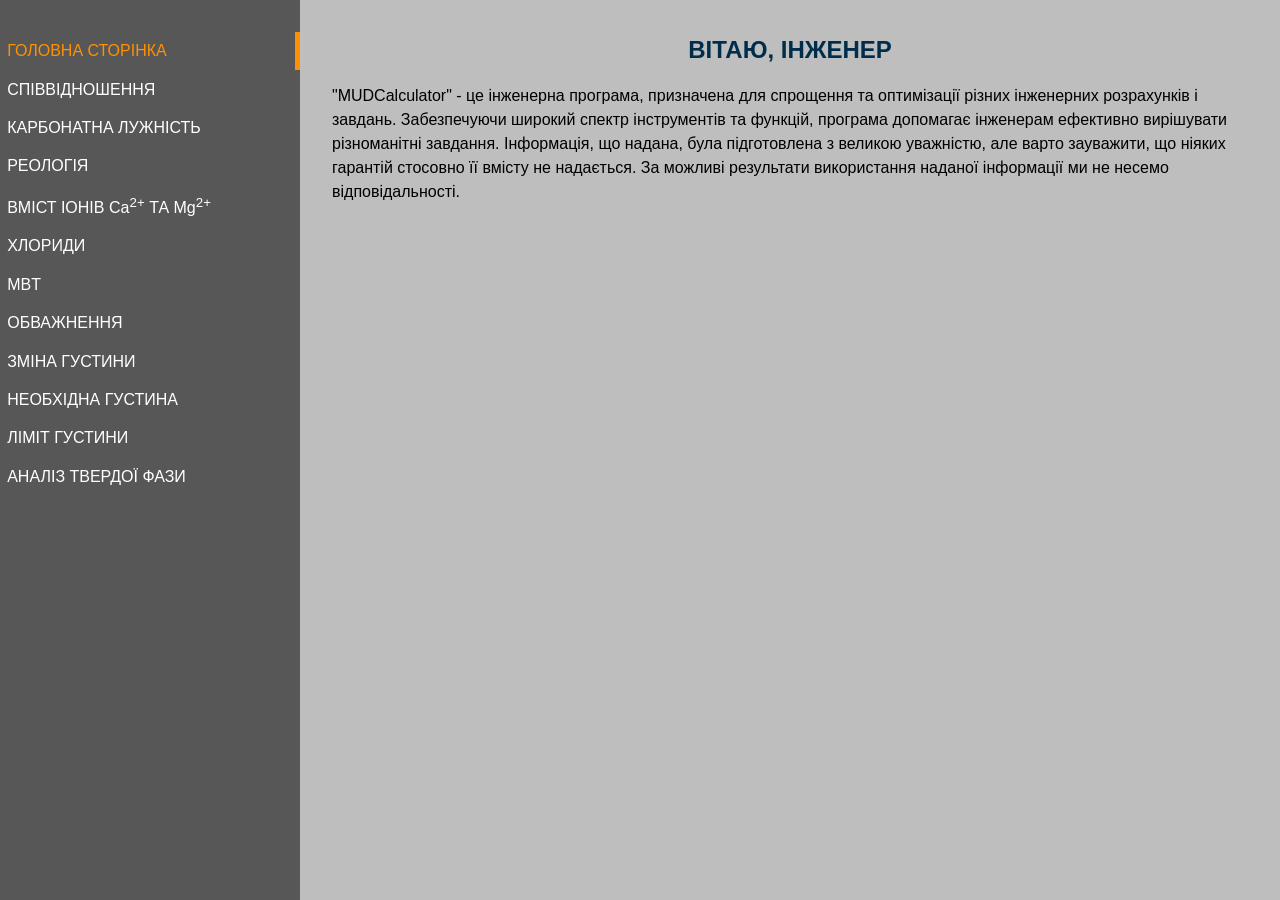
<file: index.html>
<!DOCTYPE html>
<html lang="ua">
<head>
	<meta charset="UTF-8">
    <meta http-equiv="X-UA-Compatible" content="IE=edge">
    <meta name="handheldfriendly" content="true">
    <meta name="mobileoptimized" content="240">
    <meta name="viewport" content="width=device-width,initial-scale=1">
	<title>MUDCalculator</title>
	<link rel="stylesheet" href="style/reset.css" />
	<link rel="stylesheet" href="style/style.css" />
	<link rel="icon" type="image/png" href="image/MUDCalc_Logo.png" />
	

</head>
<body>
	<div class="app">
		<div class="menu-toggle">
			<div class="hamburger">
				<span></span>
			</div>
		</div>

		<aside class="sidebar">

			<nav class="menu">
                <a href="index.html" class="menu-item is-active">ГОЛОВНА СТОРІНКА</a>
				<a href="page/page1.html" class="menu-item">CПІВВІДНОШЕННЯ</a>
				<a href="page/page2.html" class="menu-item">КАРБОНАТНА ЛУЖНІСТЬ</a>
				<a href="page/page3.html" class="menu-item">РЕОЛОГІЯ</a>
				<a href="page/page4.html" class="menu-item">ВМІСТ ІОНІВ Са<sup>2+</sup> ТА Mg<sup>2+</sup></a>
				<a href="page/page5.html" class="menu-item">ХЛОРИДИ</a>
				<a href="page/page6.html" class="menu-item">MBT</a>
				<a href="page/page7.html" class="menu-item">ОБВАЖНЕННЯ</a>
				<a href="page/page8.html" class="menu-item">ЗМІНА ГУСТИНИ</a>
				<a href="page/page9.html" class="menu-item">НЕОБХІДНА ГУСТИНА</a>
				<a href="page/page10.html" class="menu-item">ЛІМІТ ГУСТИНИ</a>
				<a href="page/page11.html" class="menu-item">АНАЛІЗ ТВЕРДОЇ ФАЗИ</a>
			</nav>
			<!-- Додайте ім'я користувача в footer -->


		</aside>

		<main class="content">
			<h1>ВІТАЮ, ІНЖЕНЕР</h1>
			<p>	"MUDCalculator" - це інженерна програма, призначена для спрощення та оптимізації різних інженерних розрахунків і завдань. 
				Забезпечуючи широкий спектр інструментів та функцій, програма допомагає інженерам ефективно вирішувати різноманітні завдання. 
				Інформація, що надана, була підготовлена з великою уважністю, але варто зауважити, що ніяких гарантій стосовно її вмісту не надається.
				За можливі результати використання наданої інформації ми не несемо відповідальності.
			</p>

		</main>
	</div>

	<script>
		const menu_toggle = document.querySelector('.menu-toggle');
		const sidebar = document.querySelector('.sidebar');

		menu_toggle.addEventListener('click', () => {
			menu_toggle.classList.toggle('is-active');
			sidebar.classList.toggle('is-active');
		});

	</script>
</body>
</html>
</file>
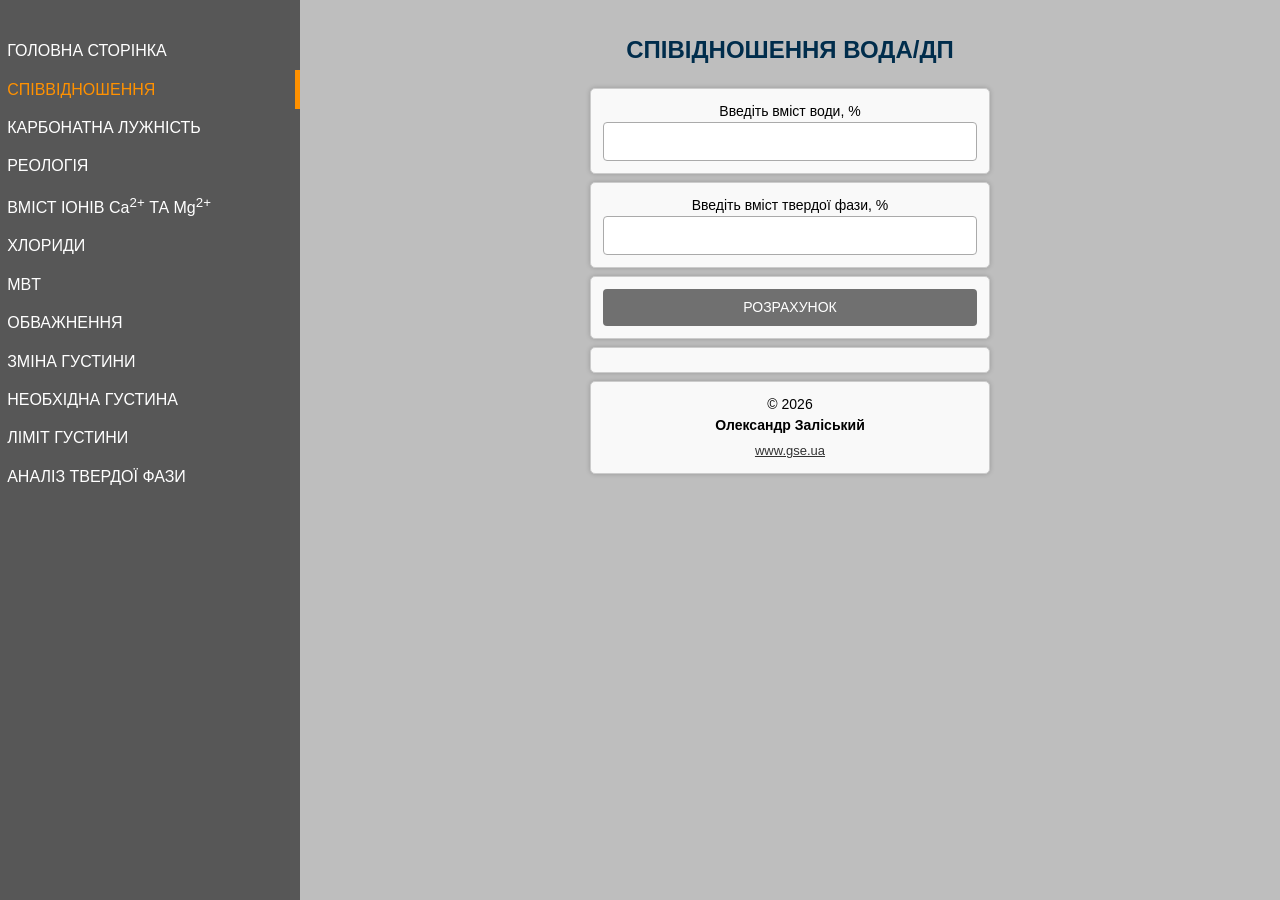
<file: page/page1.html>
<!DOCTYPE html>
<html lang="ua">
<head>
    <meta charset="UTF-8">
    <meta http-equiv="X-UA-Compatible" content="IE=edge">
    <meta name="handheldfriendly" content="true">
    <meta name="mobileoptimized" content="240">
    <meta name="viewport" content="width=device-width,initial-scale=1">
	<title>MUDCalculator</title>
	<link rel="stylesheet" href="../style/reset.css" />
	<link rel="stylesheet" href="../style/style.css" />

</head>
<body>
	<div class="app">
		<div class="menu-toggle">
			<div class="hamburger">
				<span></span>
			</div>
		</div>

		<aside class="sidebar">
			
			<nav class="menu">
                <a href="../index.html" class="menu-item">ГОЛОВНА СТОРІНКА</a>
				<a href="../page/page1.html" class="menu-item is-active">CПІВВІДНОШЕННЯ</a>
				<a href="../page/page2.html" class="menu-item">КАРБОНАТНА ЛУЖНІСТЬ</a>
				<a href="../page/page3.html" class="menu-item">РЕОЛОГІЯ</a>
				<a href="../page/page4.html" class="menu-item">ВМІСТ ІОНІВ Са<sup>2+</sup> ТА Mg<sup>2+</sup></a>
				<a href="../page/page5.html" class="menu-item">ХЛОРИДИ</a>
				<a href="../page/page6.html" class="menu-item">MBT</a>
				<a href="../page/page7.html" class="menu-item">ОБВАЖНЕННЯ</a>
				<a href="../page/page8.html" class="menu-item">ЗМІНА ГУСТИНИ</a>
				<a href="../page/page9.html" class="menu-item">НЕОБХІДНА ГУСТИНА</a>
				<a href="../page/page10.html" class="menu-item">ЛІМІТ ГУСТИНИ</a>
				<a href="../page/page11.html" class="menu-item">АНАЛІЗ ТВЕРДОЇ ФАЗИ</a>
			</nav>
            <ul class="logout">


		</aside>

		<main class="content">
			<h1>СПІВІДНОШЕННЯ ВОДА/ДП</h1>
				<div class="container">
					<div class="box">
						<p>Введіть вміст води, %</p>
						<input type="text" id="test-input_1"/>
					</div>
					<div class="box">
						<p>Введіть вміст твердої фази, %</p>
						<input type="text" id="test-input_2"/>
					</div>
					<div class="box">
						<button class="button-46" role="button" id="submit-button" type="submit" onclick="ratio()">РОЗРАХУНОК</button>
					</div>
					<div class="box">
						<div id="test-output_5"></div>
						<div id="test-output_1"></div>
						<div id="test-output_2"></div>
						<div id="test-output_3"></div>
						<div id="test-output_4"></div>
					</div>
					<div class="box">	
						<p>© 2026</p>
						<p><strong>Олександр Заліський</strong></p>
						<a href="https://gse.ua" class="special-link" target="_blank" rel="noopener noreferrer">www.gse.ua</a>
					</div>
				</div>
		</main>
	</div>



	<script>
		const menu_toggle = document.querySelector('.menu-toggle');
		const sidebar = document.querySelector('.sidebar');
	
		menu_toggle.addEventListener('click', () => {
			menu_toggle.classList.toggle('is-active');
			sidebar.classList.toggle('is-active');
		});
	
		function ratio() {
			// Отримуємо значення з полів вводу
			var input1 = parseFloat(document.getElementById('test-input_1').value);
			var input2 = parseFloat(document.getElementById('test-input_2').value);
	
			// Очищаємо повідомлення про помилку і результати попередніх розрахунків
			document.getElementById('test-output_1').textContent = '';
			document.getElementById('test-output_2').textContent = '';
			document.getElementById('test-output_3').textContent = '';
			document.getElementById('test-output_4').textContent = '';
			document.getElementById('test-output_5').textContent = '';
	
			// Перевірка на числові значення
			if (!isNaN(input1) && !isNaN(input2)) {
				// Виконуємо математичні операції
				var result_1 = 100 - input1 - input2;
	
				var result_2 = ((input1 * 100) / (input1 + (100 - input1 - input2)));
	
				var result_3 = (100 - ((input1 * 100) / (input1 + (100 - input1 - input2))));
	
				// Округлюємо результати до десятих
				var roundedResult_1 = result_1.toFixed(1);
				var roundedResult_2 = result_2.toFixed(1);
				var roundedResult_3 = result_3.toFixed(1);
	
				// Форматуємо результати в потрібний рядок
				var formattedResult = roundedResult_2 + ' / ' + roundedResult_3;
	
				// Виводимо результати в test-output
				document.getElementById('test-output_1').textContent = 'Вміст ДП:';
				document.getElementById('test-output_2').textContent = roundedResult_1 + ' %';
				document.getElementById('test-output_3').textContent = 'Cпівідношення ВОДА / ОЛІЯ (W/O):';
				document.getElementById('test-output_4').textContent = formattedResult;
			} else {
				// Виводимо повідомлення про помилку, якщо введені дані не є числовими
				document.getElementById('test-output_5').textContent = 'Введіть числові значення';
			}
		}
	
		// Додавання обробників подій на поля вводу для видалення повідомлення про помилку
		document.getElementById('test-input_1').addEventListener('input', function () {
			document.getElementById('test-output_1').textContent = '';
			document.getElementById('test-output_2').textContent = '';
			document.getElementById('test-output_3').textContent = '';
			document.getElementById('test-output_4').textContent = '';
			document.getElementById('test-output_5').textContent = '';
		});
	
		document.getElementById('test-input_2').addEventListener('input', function () {
			document.getElementById('test-output_1').textContent = '';
			document.getElementById('test-output_2').textContent = '';
			document.getElementById('test-output_3').textContent = '';
			document.getElementById('test-output_4').textContent = '';
			document.getElementById('test-output_5').textContent = '';
		});
	</script>
	

</body>
</html>
</file>
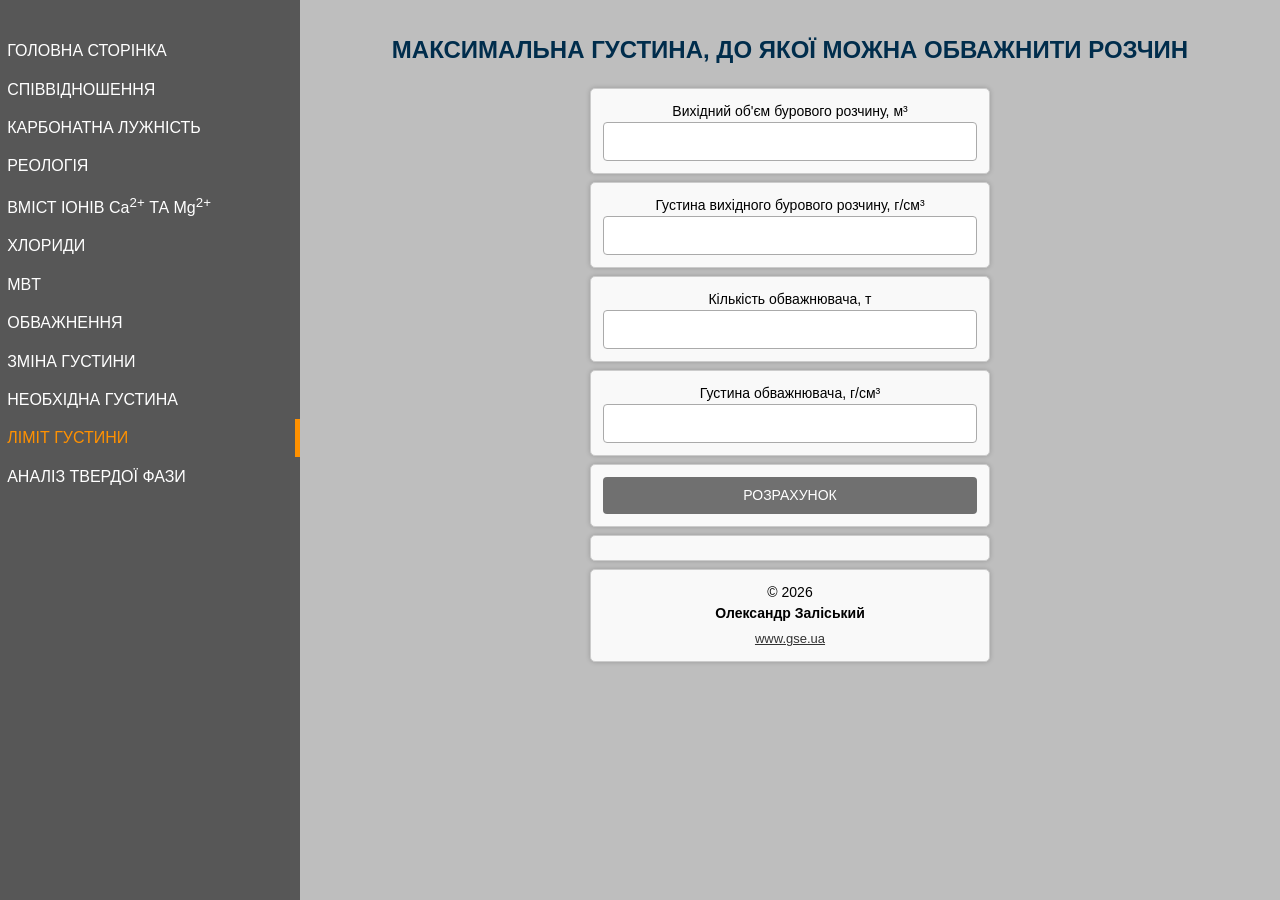
<file: page/page10.html>
<!DOCTYPE html>
<html lang="ua">
<head>
    <meta charset="UTF-8">
    <meta http-equiv="X-UA-Compatible" content="IE=edge">
    <meta name="handheldfriendly" content="true">
    <meta name="mobileoptimized" content="240">
    <meta name="viewport" content="width=device-width,initial-scale=1">
    <title>MUDCalculator</title>
    <link rel="stylesheet" href="../style/reset.css" />
    <link rel="stylesheet" href="../style/style.css" />
</head>
<body>
    <div class="app">
        <div class="menu-toggle">
            <div class="hamburger">
                <span></span>
            </div>
        </div>

        <aside class="sidebar">
            <nav class="menu">
                <a href="../index.html" class="menu-item">ГОЛОВНА СТОРІНКА</a>
				<a href="../page/page1.html" class="menu-item">CПІВВІДНОШЕННЯ</a>
				<a href="../page/page2.html" class="menu-item">КАРБОНАТНА ЛУЖНІСТЬ</a>
				<a href="../page/page3.html" class="menu-item">РЕОЛОГІЯ</a>
				<a href="../page/page4.html" class="menu-item">ВМІСТ ІОНІВ Са<sup>2+</sup> ТА Mg<sup>2+</sup></a>
				<a href="../page/page5.html" class="menu-item">ХЛОРИДИ</a>
				<a href="../page/page6.html" class="menu-item">MBT</a>
				<a href="../page/page7.html" class="menu-item">ОБВАЖНЕННЯ</a>
				<a href="../page/page8.html" class="menu-item">ЗМІНА ГУСТИНИ</a>
				<a href="../page/page9.html" class="menu-item">НЕОБХІДНА ГУСТИНА</a>
                <a href="../page/page10.html" class="menu-item is-active">ЛІМІТ ГУСТИНИ</a>
                <a href="../page/page11.html" class="menu-item">АНАЛІЗ ТВЕРДОЇ ФАЗИ</a>
            </nav>

        </aside>

        <main class="content">
            <h1>МАКСИМАЛЬНА ГУСТИНА, ДО ЯКОЇ МОЖНА ОБВАЖНИТИ РОЗЧИН</h1>
            <div class="container">
                <div class="box">
                    <p>Вихідний об'єм бурового розчину, м³</p>
                    <input type="text" id="input_1"/>
                </div>
                <div class="box">
                    <p>Густина вихідного бурового розчину, г/см³</p>
                    <input type="text" id="input_2"/>
                </div>
                <div class="box">
                    <p>Кількість обважнювача, т</p>
                    <input type="text" id="input_3"/>
                </div>
                <div class="box">
                    <p>Густина обважнювача, г/см³</p>
                    <input type="text" id="input_4"/>
                </div>
                <div class="box">
                    <button class="button-46" role="button" id="submit-button" type="submit" onclick="calculate_density_limit()">РОЗРАХУНОК</button>
                </div>
                <div class="box">
                    <div id="output_1"></div>
                    <div id="output_2"></div>
                    <div id="output_3"></div>
                </div>
                <div class="box">	
                    <p>© 2026</p>
                    <p><strong>Олександр Заліський</strong></p>
                    <a href="https://gse.ua" class="special-link" target="_blank" rel="noopener noreferrer">www.gse.ua</a>
                </div>
            </div>          
        </main>
    </div>

    <script>
        const menu_toggle = document.querySelector('.menu-toggle');
		const sidebar = document.querySelector('.sidebar');

		menu_toggle.addEventListener('click', () => {
			menu_toggle.classList.toggle('is-active');
			sidebar.classList.toggle('is-active');
		});

        function calculate_density_limit() {
            var input_1 = parseFloat(document.getElementById('input_1').value.replace(',', '.'));
            var input_2 = parseFloat(document.getElementById('input_2').value.replace(',', '.'));
            var input_3 = parseFloat(document.getElementById('input_3').value.replace(',', '.'));
            var input_4 = parseFloat(document.getElementById('input_4').value.replace(',', '.'));

            document.getElementById('output_1').textContent = '';
            document.getElementById('output_2').textContent = '';
            document.getElementById('output_3').textContent = '';

            if (!isNaN(input_1) && !isNaN(input_2) && !isNaN(input_3) && !isNaN(input_4)) {
                var mass_added = input_3 * 1000; // Перетворення тон в кг
                var volume_added = mass_added / (input_4 * 1000); // Перетворення маси в об'єм, враховуючи густину в г/см³
                var final_volume = input_1 + volume_added;
                var max_density = ((input_1 * input_2) + (volume_added * input_4)) / final_volume;
                
                document.getElementById('output_1').innerHTML = "МАКСИМАЛЬНА ГУСТИНА РОЗЧИНУ";
                document.getElementById('output_2').textContent = max_density.toFixed(2) + ' г/см³';
                document.getElementById('output_3').textContent = "КІНЦЕВИЙ ОБ'ЄМ БУРОВОГО РОЗЧИНУ: " + final_volume.toFixed(2) + ' м³';
            } else {
                document.getElementById('output_1').textContent = 'Введіть числові значення';
            }
        }
    </script>
</body>
</html>
</file>
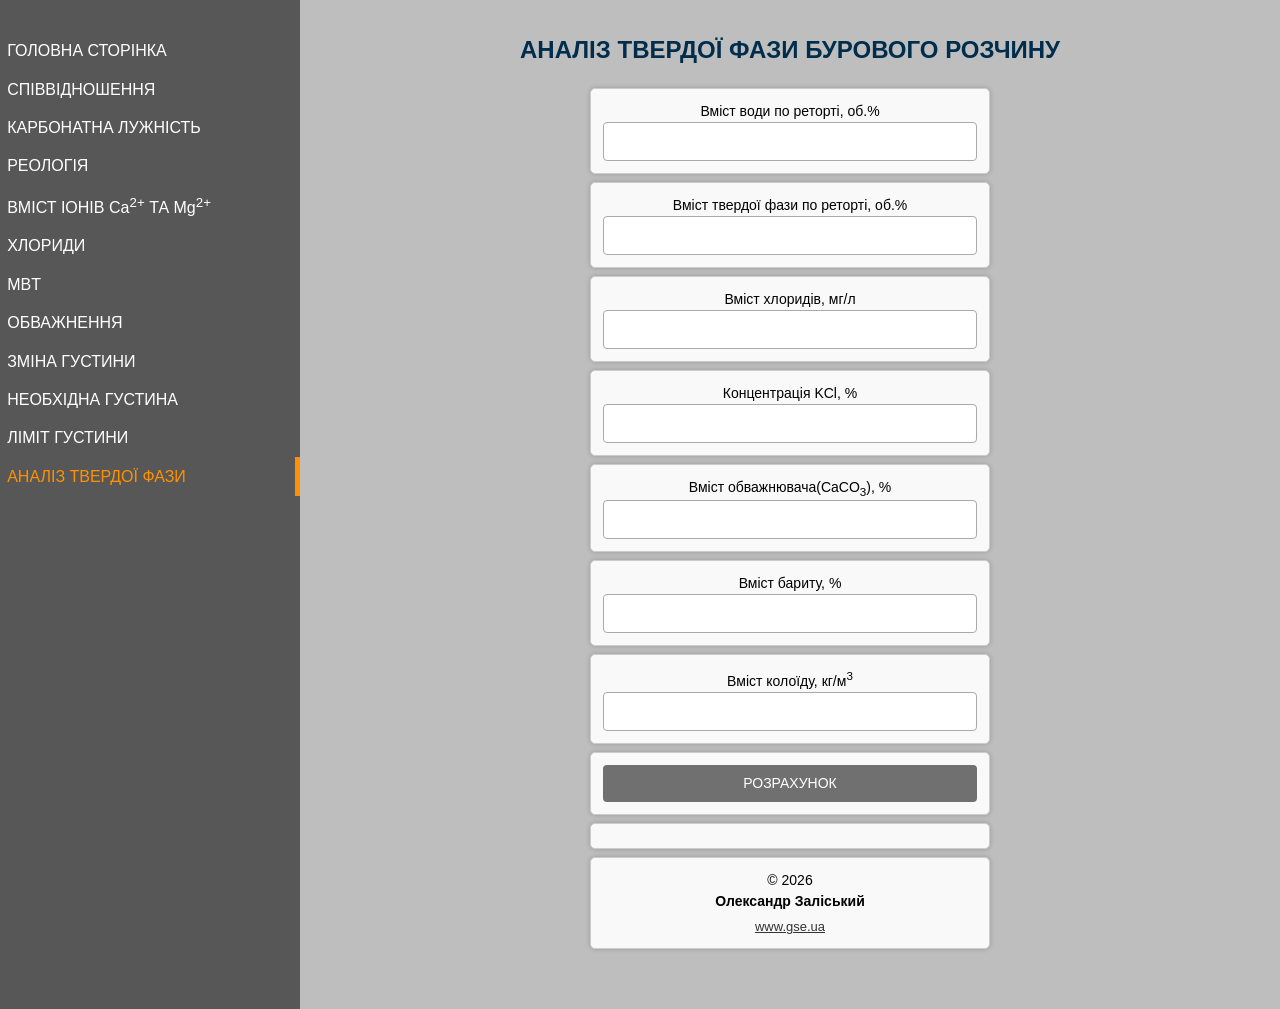
<file: page/page11.html>
<!DOCTYPE html>
<html lang="ua">
<head>
    <meta charset="UTF-8">
    <meta http-equiv="X-UA-Compatible" content="IE=edge">
    <meta name="handheldfriendly" content="true">
    <meta name="mobileoptimized" content="240">
    <meta name="viewport" content="width=device-width,initial-scale=1">
    <title>MUDCalculator</title>
    <link rel="stylesheet" href="../style/reset.css" />
    <link rel="stylesheet" href="../style/style.css" />
</head>
<body>
    <div class="app">
        <div class="menu-toggle">
            <div class="hamburger">
                <span></span>
            </div>
        </div>

        <aside class="sidebar">
            <nav class="menu">
                <a href="../index.html" class="menu-item">ГОЛОВНА СТОРІНКА</a>
				<a href="../page/page1.html" class="menu-item">CПІВВІДНОШЕННЯ</a>
				<a href="../page/page2.html" class="menu-item">КАРБОНАТНА ЛУЖНІСТЬ</a>
				<a href="../page/page3.html" class="menu-item">РЕОЛОГІЯ</a>
				<a href="../page/page4.html" class="menu-item">ВМІСТ ІОНІВ Са<sup>2+</sup> ТА Mg<sup>2+</sup></a>
				<a href="../page/page5.html" class="menu-item">ХЛОРИДИ</a>
				<a href="../page/page6.html" class="menu-item">MBT</a>
				<a href="../page/page7.html" class="menu-item">ОБВАЖНЕННЯ</a>
				<a href="../page/page8.html" class="menu-item">ЗМІНА ГУСТИНИ</a>
				<a href="../page/page9.html" class="menu-item">НЕОБХІДНА ГУСТИНА</a>
                <a href="../page/page10.html" class="menu-item">ЛІМІТ ГУСТИНИ</a>
                <a href="../page/page11.html" class="menu-item is-active">АНАЛІЗ ТВЕРДОЇ ФАЗИ</a>
            </nav>

        </aside>

        <main class="content">
            <h1>АНАЛІЗ ТВЕРДОЇ ФАЗИ БУРОВОГО РОЗЧИНУ</h1>
            <div class="container">
                <div class="box">
                    <p>Вміст води по реторті, об.%</p>
                    <input type="text" id="input_1"/>
                </div>
                <div class="box">
                    <p>Вміст твердої фази по реторті, об.%</p>
                    <input type="text" id="input_2"/>
                </div>
                <div class="box">
                    <p>Вміст хлоридів, мг/л</p>
                    <input type="text" id="input_3"/>
                </div>
                <div class="box">
                    <p>Концентрація KCl, %</p>
                    <input type="text" id="input_4"/>
                </div>
                <div class="box">
                    <p>Вміст обважнювача(CaCO<sub>3</sub>), %</p>
                    <input type="text" id="input_5"/>
                </div>
                <div class="box">
                    <p>Вміст бариту, %</p>
                    <input type="text" id="input_6"/>
                </div>
                <div class="box">
                    <p>Вміст колоїду, кг/м<sup>3</sup></p>
                    <input type="text" id="input_7"/>
                </div>
                <div class="box">
                    <button class="button-46" role="button" id="submit-button" type="submit" onclick="calculate_density_limit()">РОЗРАХУНОК</button>
                </div>
                <div class="box">
                    <div id="output_1"></div>
                    <div id="output_2"></div>
                    <div id="output_3"></div>
                    <div id="output_4"></div>
                </div>
                <div class="box">	
                    <p>© 2026</p>
                    <p><strong>Олександр Заліський</strong></p>
                    <a href="https://gse.ua" class="special-link" target="_blank" rel="noopener noreferrer">www.gse.ua</a>
                </div>
            </div>          
        </main>
    </div>

    <script>
        const menu_toggle = document.querySelector('.menu-toggle');
		const sidebar = document.querySelector('.sidebar');

		menu_toggle.addEventListener('click', () => {
			menu_toggle.classList.toggle('is-active');
			sidebar.classList.toggle('is-active');
		});

        function calculate_density_limit() {
            var input_1 = parseFloat(document.getElementById('input_1').value.replace(',', '.'));
            var input_2 = parseFloat(document.getElementById('input_2').value.replace(',', '.'));
            var input_3 = parseFloat(document.getElementById('input_3').value.replace(',', '.'));
            var input_4 = parseFloat(document.getElementById('input_4').value.replace(',', '.'));
            var input_5 = parseFloat(document.getElementById('input_5').value.replace(',', '.'));
            var input_6 = parseFloat(document.getElementById('input_6').value.replace(',', '.'));
            var input_7 = parseFloat(document.getElementById('input_7').value.replace(',', '.'));

            document.getElementById('output_1').textContent = '';
            document.getElementById('output_2').textContent = '';
            document.getElementById('output_3').textContent = '';
            document.getElementById('output_4').textContent = '';

            if (!isNaN(input_1) && !isNaN(input_2) && !isNaN(input_3) && !isNaN(input_4) && !isNaN(input_5) && !isNaN(input_6) && !isNaN(input_7)) {
                var volume_kcl = (input_1*10*(input_4*10/1.984)/(1000-(input_4*10/1.984)-((((input_3-input_4*10000*35.4/74.5)*(22.99+35.453)/35.453)/1000)/2.16)))/10; // Вміст KCl
                var volume_ncl = (input_1*10*((((input_3-input_4*10000*35.4/74.5)*(22.99+35.453)/35.453)/1000)/2.16)/(1000-(input_4*10/1.984)-((((input_3-input_4*10000*35.4/74.5)*(22.99+35.453)/35.453)/1000)/2.16)))/10
                var volume_solid = input_2-volume_kcl-volume_ncl-(input_5/2.54)-(input_6/4.3)-(input_7/26)
                var density = ((1984*volume_kcl/100)+2160*volume_ncl/100+2600*volume_solid/100+4300*(input_6/4.3)/100+2540*(input_5/2.54)/100+2600*(input_7/26)/100)/(input_2/100)

                document.getElementById('output_1').textContent  = "Вміст KCl у твердій фазі: " + volume_kcl.toFixed(1) + ' oб.%';
                document.getElementById('output_2').textContent  = "Вміст NaCl у твердій фазі: " + volume_ncl.toFixed(1) + ' oб.%';
                document.getElementById('output_3').textContent  = "Вміст вміст вибуреної породи: " + volume_solid.toFixed(1) + ' oб.%';
                document.getElementById('output_4').innerHTML  = "Середня густина твердої фази: " + density.toFixed(1) + ' кг/м<sup>3</sup>';


            } else {
                document.getElementById('output_1').textContent = 'Введіть числові значення';
            }
        }
    </script>
</body>
</html>
</file>
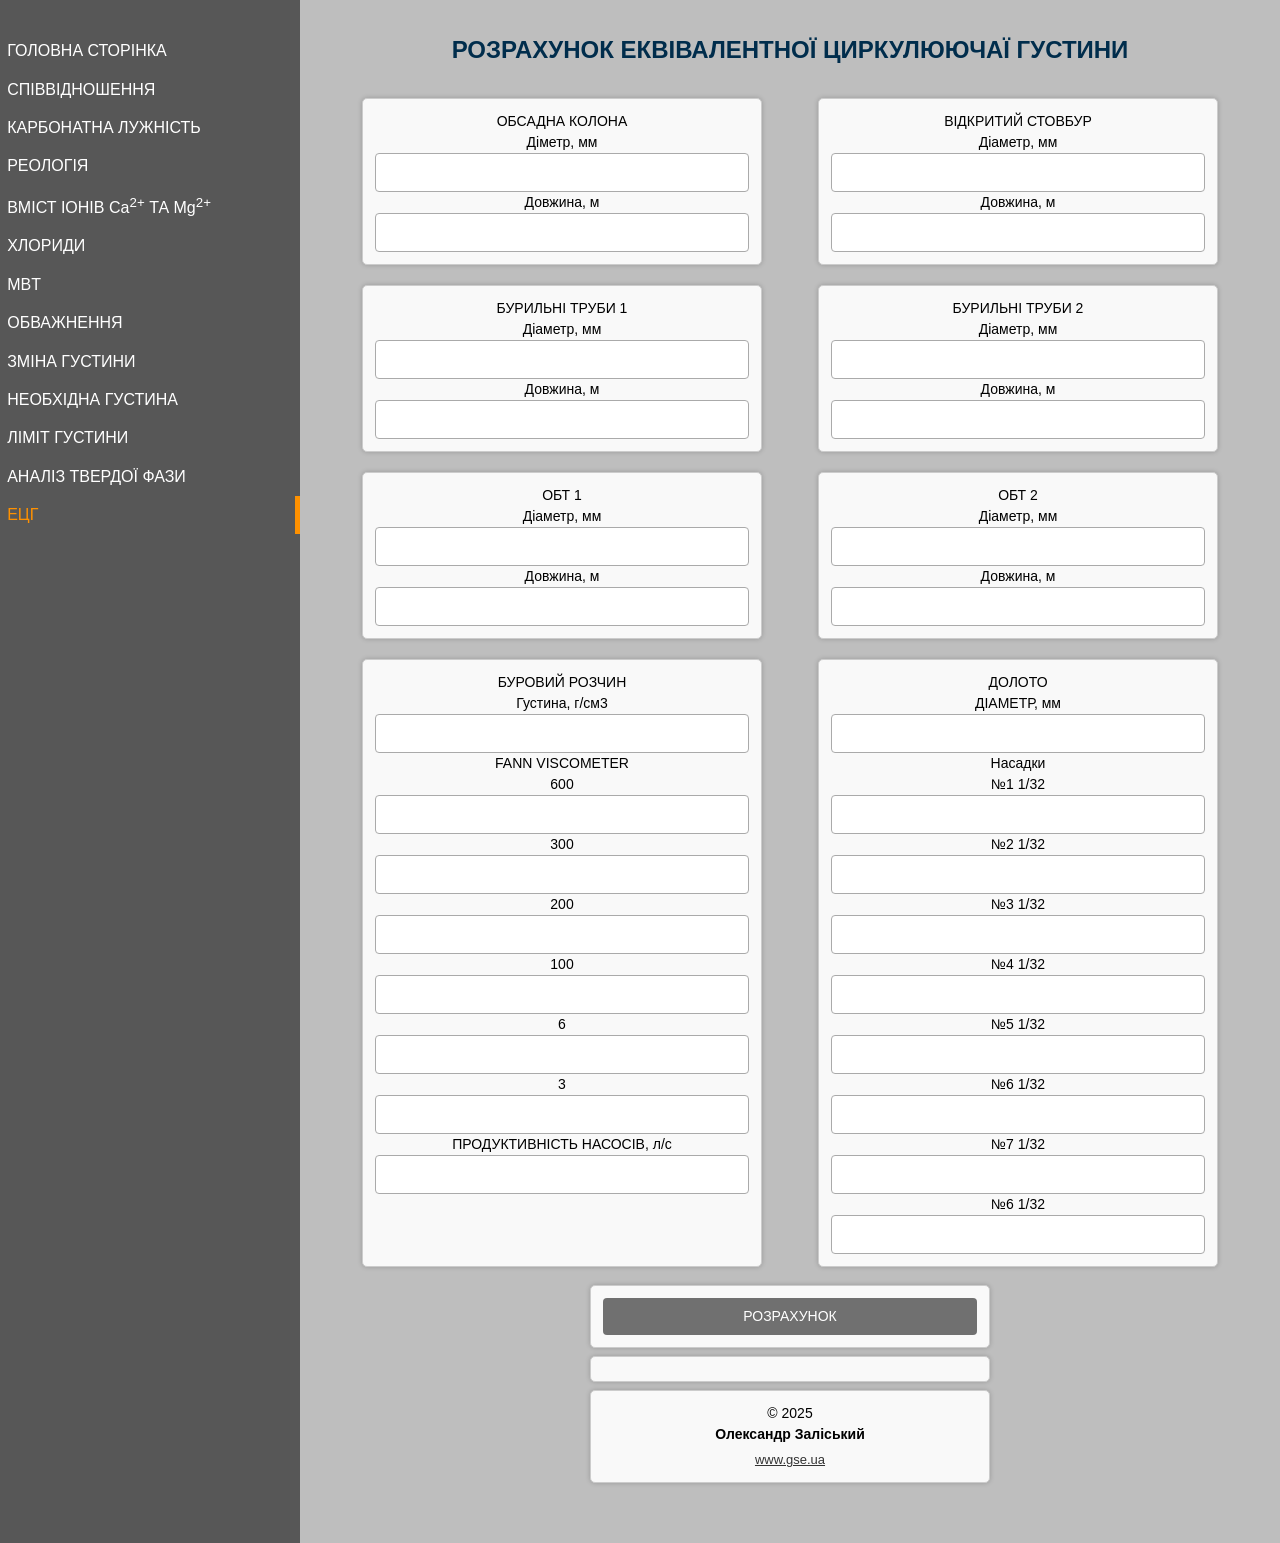
<file: page/page13.html>
<!DOCTYPE html>
<html lang="ua">
<head>
    <meta charset="UTF-8">
    <meta http-equiv="X-UA-Compatible" content="IE=edge">
    <meta name="handheldfriendly" content="true">
    <meta name="mobileoptimized" content="240">
    <meta name="viewport" content="width=device-width,initial-scale=1">
    <title>MUDCalculator</title>
    <link rel="stylesheet" href="/style/reset.css" />
    <link rel="stylesheet" href="/style/style.css" />
</head>
<body>
    <div class="app">
        <div class="menu-toggle">
            <div class="hamburger">
                <span></span>
            </div>
        </div>

        <aside class="sidebar">
            <nav class="menu">
                <a href="/index.html" class="menu-item">ГОЛОВНА СТОРІНКА</a>
				<a href="/page/page1.html" class="menu-item">CПІВВІДНОШЕННЯ</a>
				<a href="/page/page2.html" class="menu-item">КАРБОНАТНА ЛУЖНІСТЬ</a>
				<a href="/page/page3.html" class="menu-item">РЕОЛОГІЯ</a>
				<a href="/page/page4.html" class="menu-item">ВМІСТ ІОНІВ Са<sup>2+</sup> ТА Mg<sup>2+</sup></a>
				<a href="/page/page5.html" class="menu-item">ХЛОРИДИ</a>
				<a href="/page/page6.html" class="menu-item">MBT</a>
				<a href="/page/page7.html" class="menu-item">ОБВАЖНЕННЯ</a>
				<a href="/page/page8.html" class="menu-item">ЗМІНА ГУСТИНИ</a>
				<a href="/page/page9.html" class="menu-item">НЕОБХІДНА ГУСТИНА</a>
                <a href="/page/page10.html" class="menu-item">ЛІМІТ ГУСТИНИ</a>
                <a href="/page/page11.html" class="menu-item ">АНАЛІЗ ТВЕРДОЇ ФАЗИ</a>
                <a href="/page/page12.html" class="menu-item is-active">ЕЦГ</a>
            </nav>

        </aside>

        <main class="content">
            <h1>РОЗРАХУНОК ЕКВІВАЛЕНТНОЇ ЦИРКУЛЮЮЧАЇ ГУСТИНИ</h1>
            <div class="container">
                <div class="columns">
                    <div class="box">
                        <p>ОБСАДНА КОЛОНА</p>
                        <p>Діметр, мм</p>
                        <input type="text" id="input_1"/>
                        <p>Довжина, м</p>
                        <input type="text" id="input_2"/>
                    </div>
                    <div class="box">
                        <p>ВІДКРИТИЙ СТОВБУР</p>
                        <p>Діаметр, мм</p>
                        <input type="text" id="input_3"/>
                        <p>Довжина, м</p>
                        <input type="text" id="input_4"/>
                    </div>
                    <div class="box">
                        <p>БУРИЛЬНІ ТРУБИ 1</p>
                        <p>Діаметр, мм</p>
                        <input type="text" id="input_5"/>
                        <p>Довжина, м</p>
                        <input type="text" id="input_6"/>
                    </div>
                    <div class="box">
                        <p>БУРИЛЬНІ ТРУБИ 2</p>
                        <p>Діаметр, мм</p>
                        <input type="text" id="input_7"/>
                        <p>Довжина, м</p>
                        <input type="text" id="input_8"/>
                    </div>
                    <div class="box">
                        <p>ОБТ 1</p>
                        <p>Діаметр, мм</p>
                        <input type="text" id="input_9"/>
                        <p>Довжина, м</p>
                        <input type="text" id="input_10"/>
                    </div>
                    <div class="box">
                        <p>ОБТ 2</p>
                        <p>Діаметр, мм</p>
                        <input type="text" id="input_12"/>
                        <p>Довжина, м</p>
                        <input type="text" id="input_13"/>
                    </div>
                    <div class="box">
                        <p>БУРОВИЙ РОЗЧИН</p>
                        <p>Густина, г/см3</p>
                        <input type="text" id="input_12"/>
                        <p>FANN VISCOMETER</p>
                        <p>600</p>
                        <input type="text" id="input_13"/>
                        <p>300</p>
                        <input type="text" id="input_13"/>
                        <p>200</p>
                        <input type="text" id="input_13"/>
                        <p>100</p>
                        <input type="text" id="input_13"/>
                        <p>6</p>
                        <input type="text" id="input_13"/>
                        <p>3</p>
                        <input type="text" id="input_13"/>
                        <p>ПРОДУКТИВНІСТЬ НАСОСІВ, л/с</p>
                        <input type="text" id="input_12"/>
                    </div>
                    <div class="box">
                        <p>ДОЛОТО</p>
                        <p>ДІАМЕТР, мм</p>
                        <input type="text" id="input_12"/>
                        <p>Насадки</p>
                        <p> №1 1/32</p>
                        <input type="text" id="input_13"/>
                        <p>№2 1/32</p>
                        <input type="text" id="input_13"/>
                        <p>№3 1/32</p>
                        <input type="text" id="input_13"/>
                        <p>№4 1/32</p>
                        <input type="text" id="input_13"/>
                        <p>№5 1/32</p>
                        <input type="text" id="input_13"/>
                        <p>№6 1/32</p>
                        <input type="text" id="input_13"/>
                        <p>№7 1/32</p>
                        <input type="text" id="input_13"/>
                        <p>№6 1/32</p>
                        <input type="text" id="input_13"/>
                    </div>
                </div>
                <div class="box">
                    <button class="button-46" role="button" id="submit-button" type="submit" onclick="calculate_density_limit()">РОЗРАХУНОК</button>
                </div>

                <div class="box">
                    <div id="output_1"></div>
                    <div id="output_2"></div>
                    <div id="output_3"></div>
                    <div id="output_4"></div>
                </div>
                <div class="box">	
                    <p>© 2025</p>
                    <p><strong>Олександр Заліський</strong></p>
                    <a href="https://gse.ua" class="special-link" target="_blank" rel="noopener noreferrer">www.gse.ua</a>
                </div>
            </div>          
        </main>
    </div>

    <script>
        
    </script>
</body>
</html>
</file>
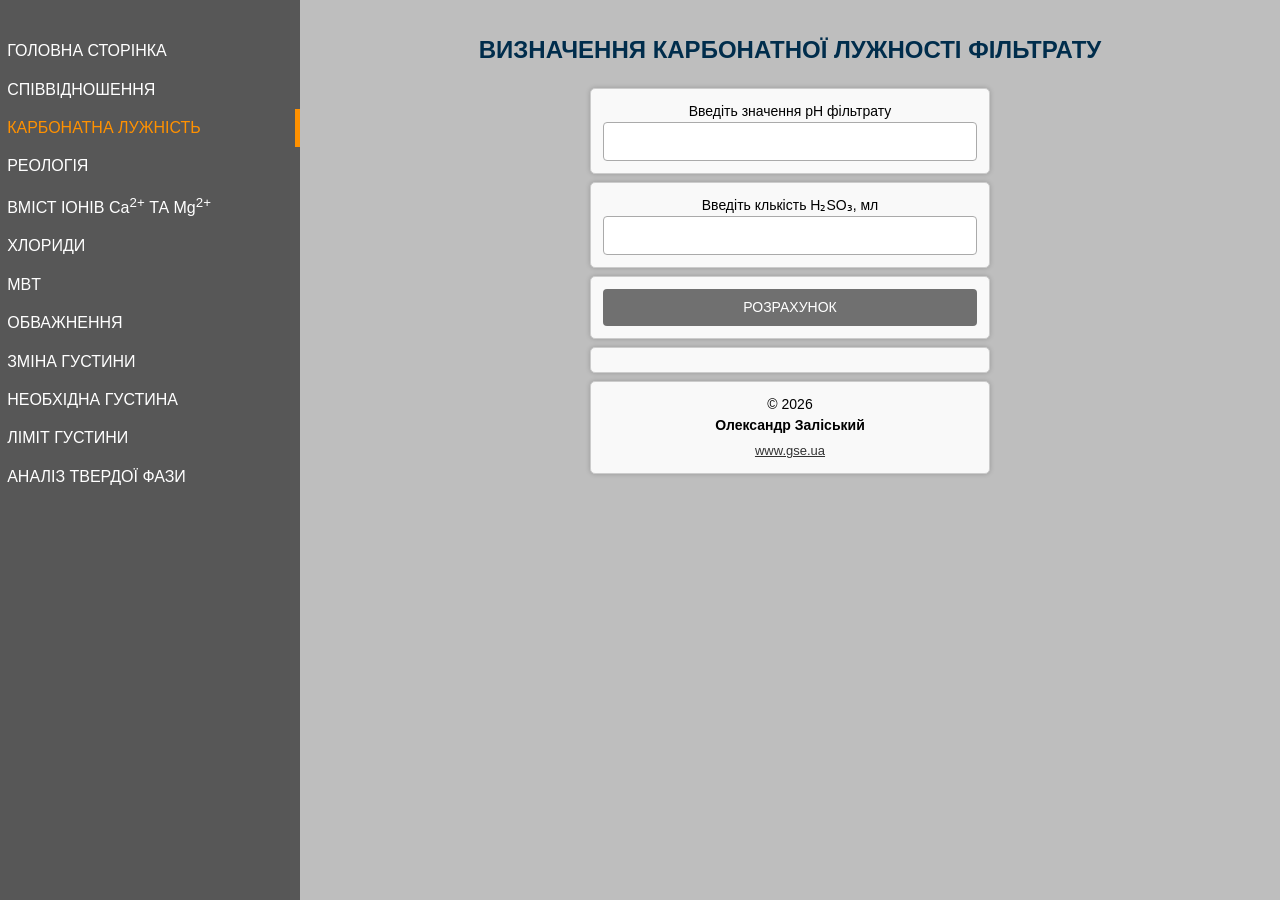
<file: page/page2.html>
<!DOCTYPE html>
<html lang="ua">
<head>
    <meta charset="UTF-8">
    <meta http-equiv="X-UA-Compatible" content="IE=edge">
    <meta name="handheldfriendly" content="true">
    <meta name="mobileoptimized" content="240">
    <meta name="viewport" content="width=device-width,initial-scale=1">
	<title>MUDCalculator</title>
	<link rel="stylesheet" href="../style/reset.css" />
	<link rel="stylesheet" href="../style/style.css" />
</head>
<body>
	<div class="app">
		<div class="menu-toggle">
			<div class="hamburger">
				<span></span>
			</div>
		</div>

		<aside class="sidebar">
		
			<nav class="menu">
                <a href="../index.html" class="menu-item">ГОЛОВНА СТОРІНКА</a>
				<a href="../page/page1.html" class="menu-item">CПІВВІДНОШЕННЯ</a>
				<a href="../page/page2.html" class="menu-item is-active">КАРБОНАТНА ЛУЖНІСТЬ</a>
				<a href="../page/page3.html" class="menu-item">РЕОЛОГІЯ</a>
				<a href="../page/page4.html" class="menu-item">ВМІСТ ІОНІВ Са<sup>2+</sup> ТА Mg<sup>2+</sup></a>
				<a href="../page/page5.html" class="menu-item">ХЛОРИДИ</a>
				<a href="../page/page6.html" class="menu-item">MBT</a>
				<a href="../page/page7.html" class="menu-item">ОБВАЖНЕННЯ</a>
				<a href="../page/page8.html" class="menu-item">ЗМІНА ГУСТИНИ</a>
				<a href="../page/page9.html" class="menu-item">НЕОБХІДНА ГУСТИНА</a>
				<a href="../page/page10.html" class="menu-item">ЛІМІТ ГУСТИНИ</a>
				<a href="../page/page11.html" class="menu-item">АНАЛІЗ ТВЕРДОЇ ФАЗИ</a>
			</nav>


		</aside>

		<main class="content">
			<h1>ВИЗНАЧЕННЯ КАРБОНАТНОЇ ЛУЖНОСТІ ФІЛЬТРАТУ</h1>
				<div class="container">
					<div class="box">
						<p>Введіть значення pH фільтрату</p>
						<input type="text" id="input_1"/>
					</div>
					<div class="box">
						<p>Введіть клькість H₂SO₃, мл</p>
						<input type="text" id="input_2"/>
					</div>
					<div class="box">
						<button class="button-46" role="button" id="submit-button" type="submit" onclick="calcPf()">РОЗРАХУНОК</button>
					</div>
					<div class="box">
						<div id="output_5"></div>
						<div id="output_1"></div>
						<div id="output_2"></div>
						<div id="output_3"></div>
						<div id="output_4"></div>
					</div>
					<div class="box">	
						<p>© 2026</p>
						<p><strong>Олександр Заліський</strong></p>
						<a href="https://gse.ua" class="special-link" target="_blank" rel="noopener noreferrer">www.gse.ua</a>
					</div>
				</div>
		</main>
	</div>

	<script>
		const menu_toggle = document.querySelector('.menu-toggle');
		const sidebar = document.querySelector('.sidebar');

		menu_toggle.addEventListener('click', () => {
			menu_toggle.classList.toggle('is-active');
			sidebar.classList.toggle('is-active');
		});

		function calcPf() {
    	// Отримуємо значення з полів вводу
    	var inputpH = parseFloat(document.getElementById('input_1').value.replace(',', '.'));
    	var inputAsid = parseFloat(document.getElementById('input_2').value.replace(',', '.'));

    	// Очищаємо повідомлення про помилку і результати попередніх розрахунків
    	document.getElementById('output_1').textContent = '';
    	document.getElementById('output_2').textContent = '';
    	document.getElementById('output_3').textContent = '';
		document.getElementById('output_4').textContent = '';
    	document.getElementById('output_5').textContent = '';

    	// Перевірка на числові значення
    	if (!isNaN(inputpH) && !isNaN(inputAsid)) {
        // Виконуємо математичні операції
        	var result_1 = (((inputAsid / 2) * 1200) / (1 + 10 ** (inputpH - 9.7)));
        	var result_2 = (((inputAsid / 2) * 1200) - ((inputAsid / 2) * 1200) / (1 + 10 ** (inputpH - 9.7)));

        // Округлюємо результати до десятих
        	var roundedResult_1 = result_1.toFixed(1);
        	var roundedResult_2 = result_2.toFixed(1);

        // Виводимо результати в test-output
        	document.getElementById('output_1').textContent = 'Вміст Бікарбонатів(HCO‾):';
			document.getElementById('output_2').textContent = roundedResult_1 + ' мг/л';
        	document.getElementById('output_3').textContent = 'Вміст Карбонатів(СO3‾):';
			document.getElementById('output_4').textContent = roundedResult_2 + ' мг/л';
    	} else {
        // Виводимо повідомлення про помилку, якщо введені дані не є числовими
        	document.getElementById('output_5').textContent = 'Введіть числові значення';
    	}
	}

	// Додавання обробників подій на поля вводу для видалення повідомлення про помилку
	document.getElementById('input_1').addEventListener('input', function () {
    	document.getElementById('output_1').textContent = '';
    	document.getElementById('output_2').textContent = '';
    	document.getElementById('output_3').textContent = '';
		document.getElementById('output_4').textContent = '';
    	document.getElementById('output_5').textContent = '';
	});

	document.getElementById('input_2').addEventListener('input', function () {
    	document.getElementById('output_1').textContent = '';
    	document.getElementById('output_2').textContent = '';
    	document.getElementById('output_3').textContent = '';
		document.getElementById('output_4').textContent = '';
    	document.getElementById('output_5').textContent = '';
	});



	</script>
</body>
</html>
</file>
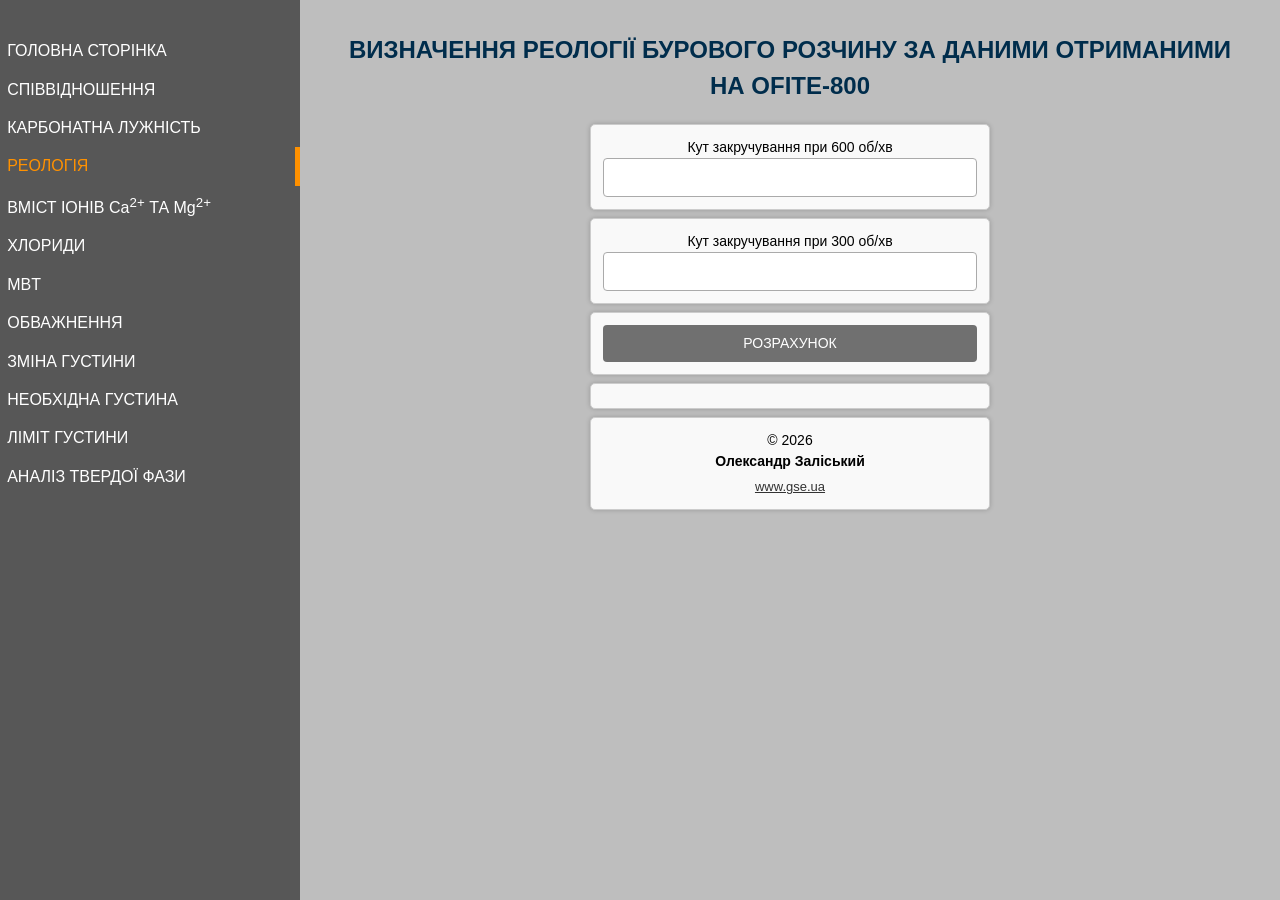
<file: page/page3.html>
<!DOCTYPE html>
<html lang="ua">
<head>
    <meta charset="UTF-8">
    <meta http-equiv="X-UA-Compatible" content="IE=edge">
    <meta name="handheldfriendly" content="true">
    <meta name="mobileoptimized" content="240">
    <meta name="viewport" content="width=device-width,initial-scale=1">
	<title>MUDCalculator</title>
	<link rel="stylesheet" href="../style/reset.css" />
	<link rel="stylesheet" href="../style/style.css" />
</head>
<body>
	<div class="app">
		<div class="menu-toggle">
			<div class="hamburger">
				<span></span>
			</div>
		</div>

		<aside class="sidebar">

			
			<nav class="menu">
                <a href="../index.html" class="menu-item">ГОЛОВНА СТОРІНКА</a>
				<a href="../page/page1.html" class="menu-item">CПІВВІДНОШЕННЯ</a>
				<a href="../page/page2.html" class="menu-item">КАРБОНАТНА ЛУЖНІСТЬ</a>
				<a href="../page/page3.html" class="menu-item is-active">РЕОЛОГІЯ</a>
				<a href="../page/page4.html" class="menu-item">ВМІСТ ІОНІВ Са<sup>2+</sup> ТА Mg<sup>2+</sup></a>
				<a href="../page/page5.html" class="menu-item">ХЛОРИДИ</a>
				<a href="../page/page6.html" class="menu-item">MBT</a>
				<a href="../page/page7.html" class="menu-item">ОБВАЖНЕННЯ</a>
				<a href="../page/page8.html" class="menu-item">ЗМІНА ГУСТИНИ</a>
				<a href="../page/page9.html" class="menu-item">НЕОБХІДНА ГУСТИНА</a>
				<a href="../page/page10.html" class="menu-item">ЛІМІТ ГУСТИНИ</a>
				<a href="../page/page11.html" class="menu-item">АНАЛІЗ ТВЕРДОЇ ФАЗИ</a>
			</nav>


		</aside>

		<main class="content">
			<h1>ВИЗНАЧЕННЯ РЕОЛОГІЇ БУРОВОГО РОЗЧИНУ ЗА ДАНИМИ ОТРИМАНИМИ НА OFITE-800</h1>
			<div class="container">
				<div class="box">
					<p>Кут закручування при 600 об/хв</p>
					<input type="text" id="input_1"/>
				</div>
				<div class="box">
					<p>Кут закручування при 300 об/хв</p>
					<input type="text" id="input_2"/>
				</div>
				<div class="box">
					<button class="button-46" role="button" id="submit-button" type="submit" onclick="reology()">РОЗРАХУНОК</button>
				</div>
				<div class="box">
					<div id="output_7"></div>
					<div id="output_1"></div>
					<div id="output_2"></div>
					<div id="output_3"></div>
					<div id="output_4"></div>
					<div id="output_5"></div>
					<div id="output_6"></div>
				</div>
				<div class="box">	
					<p>© 2026</p>
					<p><strong>Олександр Заліський</strong></p>
					<a href="https://gse.ua" class="special-link" target="_blank" rel="noopener noreferrer">www.gse.ua</a>
				</div>
			</div>
		</main>
	</div>

	<script>
		const menu_toggle = document.querySelector('.menu-toggle');
		const sidebar = document.querySelector('.sidebar');

		menu_toggle.addEventListener('click', () => {
			menu_toggle.classList.toggle('is-active');
			sidebar.classList.toggle('is-active');
		});

		function reology() {
    	// Отримуємо значення з полів вводу
    	var inputAngle600 = parseFloat(document.getElementById('input_1').value.replace(',', '.'));
    	var inputAngle300 = parseFloat(document.getElementById('input_2').value.replace(',', '.'));

    	// Очищаємо повідомлення про помилку і результати попередніх розрахунків
    	document.getElementById('output_1').textContent = '';
    	document.getElementById('output_2').textContent = '';
    	document.getElementById('output_3').textContent = '';
		document.getElementById('output_4').textContent = '';
    	document.getElementById('output_5').textContent = '';
    	document.getElementById('output_6').textContent = '';
		document.getElementById('output_7').textContent = '';


    	// Перевірка на числові значення
    	if (!isNaN(inputAngle600) && !isNaN(inputAngle300)) {
        // Виконуємо математичні операції
        	var result_1 = (inputAngle600 - inputAngle300);
        	var result_2 = ((inputAngle300 - result_1) * 4.788);
			var result_3 = (inputAngle600 / 2)

        // Округлюємо результати до десятих
        	var roundedResult_1 = result_1.toFixed(0);
        	var roundedResult_2 = result_2.toFixed(0);
			var roundedResult_3 = result_3.toFixed(1);

        // Виводимо результати в test-output
        	document.getElementById('output_1').textContent = "Eфективна в'язкість(AV):";
			document.getElementById('output_2').textContent = roundedResult_3 + ' мПа*с(сР)';
        	document.getElementById('output_3').textContent = "Пластична в'язкість(РV):";
			document.getElementById('output_4').textContent = roundedResult_1 + ' мПа*с(сР)';
			document.getElementById('output_5').textContent = "Динамічне напруження зсуву:";
			document.getElementById('output_6').textContent = roundedResult_2 + ' дПа';
    	} else {
        // Виводимо повідомлення про помилку, якщо введені дані не є числовими
        	document.getElementById('output_7').textContent = 'Введіть числові значення';
    	}
	}

	// Додавання обробників подій на поля вводу для видалення повідомлення про помилку
	document.getElementById('input_1').addEventListener('input', function () {
    	document.getElementById('output_1').textContent = '';
    	document.getElementById('output_2').textContent = '';
    	document.getElementById('output_3').textContent = '';
		document.getElementById('output_4').textContent = '';
    	document.getElementById('output_5').textContent = '';
    	document.getElementById('output_6').textContent = '';
	});

	document.getElementById('input_2').addEventListener('input', function () {
		document.getElementById('output_1').textContent = '';
    	document.getElementById('output_2').textContent = '';
    	document.getElementById('output_3').textContent = '';
		document.getElementById('output_4').textContent = '';
    	document.getElementById('output_5').textContent = '';
    	document.getElementById('output_6').textContent = '';
	});

	</script>
</body>
</html>
</file>
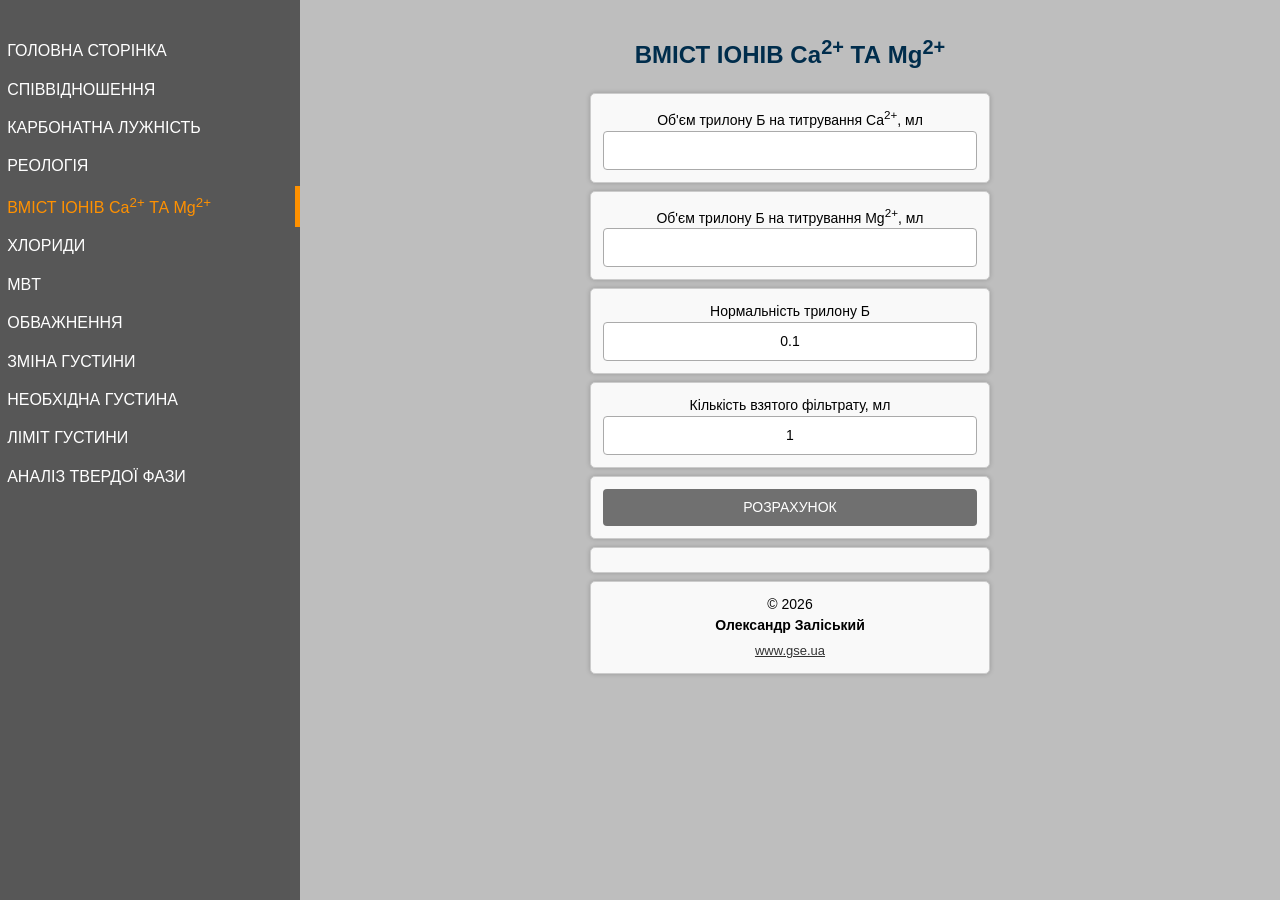
<file: page/page4.html>
<!DOCTYPE html>
<html lang="ua">
<head>
    <meta charset="UTF-8">
    <meta http-equiv="X-UA-Compatible" content="IE=edge">
    <meta name="handheldfriendly" content="true">
    <meta name="mobileoptimized" content="240">
    <meta name="viewport" content="width=device-width,initial-scale=1">
	<title>MUDCalculator</title>
	<link rel="stylesheet" href="../style/reset.css" />
	<link rel="stylesheet" href="../style/style.css" />
</head>
<body>
	<div class="app">
		<div class="menu-toggle">
			<div class="hamburger">
				<span></span>
			</div>
		</div>

		<aside class="sidebar">
			
			<nav class="menu">
                <a href="../index.html" class="menu-item">ГОЛОВНА СТОРІНКА</a>
				<a href="../page/page1.html" class="menu-item">CПІВВІДНОШЕННЯ</a>
				<a href="../page/page2.html" class="menu-item">КАРБОНАТНА ЛУЖНІСТЬ</a>
				<a href="../page/page3.html" class="menu-item">РЕОЛОГІЯ</a>
				<a href="../page/page4.html" class="menu-item is-active">ВМІСТ ІОНІВ Са<sup>2+</sup> ТА Mg<sup>2+</sup></a>
				<a href="../page/page5.html" class="menu-item">ХЛОРИДИ</a>
				<a href="../page/page6.html" class="menu-item">MBT</a>
				<a href="../page/page7.html" class="menu-item">ОБВАЖНЕННЯ</a>
				<a href="../page/page8.html" class="menu-item">ЗМІНА ГУСТИНИ</a>
				<a href="../page/page9.html" class="menu-item">НЕОБХІДНА ГУСТИНА</a>
				<a href="../page/page10.html" class="menu-item">ЛІМІТ ГУСТИНИ</a>
				<a href="../page/page11.html" class="menu-item">АНАЛІЗ ТВЕРДОЇ ФАЗИ</a>
			</nav>


		</aside>

		<main class="content">
			<h1>ВМІСТ ІОНІВ Са<sup>2+</sup> ТА Mg<sup>2+</sup></h1>
			<div class="container">
				<div class="box">
					<p>Об'єм трилону Б на титрування Са<sup>2+</sup>, мл</p>
					<input type="text" id="input_1"/>
				</div>
				<div class="box">
					<p>Об'єм трилону Б на титрування Mg<sup>2+</sup>, мл</p>
					<input type="text" id="input_2"/>
				</div>
				<div class="box">
					<p>Нормальність трилону Б</p>
					<input type="text" id="input_3" value="0.1"/>
				</div>
				<div class="box">
					<p>Кількість взятого фільтрату, мл</p>
					<input type="text" id="input_4" value="1"/>
				</div>
				<div class="box">
					<button class="button-46" role="button" id="submit-button" type="submit" onclick="CaAndMg()">РОЗРАХУНОК</button>
				</div>
				<div class="box">
					<div id="output_5"></div>
					<div id="output_1"></div>
					<div id="output_2"></div>
					<div id="output_3"></div>
					<div id="output_4"></div>
				</div>
				<div class="box">	
					<p>© 2026</p>
					<p><strong>Олександр Заліський</strong></p>
					<a href="https://gse.ua" class="special-link" target="_blank" rel="noopener noreferrer">www.gse.ua</a>
				</div>
			</div>
		</main>
	</div>

	<script>
		const menu_toggle = document.querySelector('.menu-toggle');
		const sidebar = document.querySelector('.sidebar');

		menu_toggle.addEventListener('click', () => {
			menu_toggle.classList.toggle('is-active');
			sidebar.classList.toggle('is-active');
		});

		function CaAndMg() {
            var valueTrilonCa = parseFloat(document.getElementById('input_1').value.replace(',', '.'));
            var valueTrilonMg = parseFloat(document.getElementById('input_2').value.replace(',', '.'));
            var normalTrilon = parseFloat(document.getElementById('input_3').value.replace(',', '.'));
            var volumeFiltr = parseFloat(document.getElementById('input_4').value.replace(',', '.'));

            document.getElementById('output_1').textContent = '';
            document.getElementById('output_2').textContent = '';
            document.getElementById('output_3').textContent = '';
            document.getElementById('output_4').textContent = '';
            document.getElementById('output_5').textContent = '';

            if (!isNaN(valueTrilonCa) && !isNaN(valueTrilonMg) && !isNaN(normalTrilon) && !isNaN(volumeFiltr)) {
                var result_Ca_percent = (normalTrilon * 0.97 * 20.04 * valueTrilonCa) / (volumeFiltr * 10);
                var result_Mg_percent = ((normalTrilon * 0.97 * 12.16) * (valueTrilonMg - valueTrilonCa)) / (volumeFiltr * 10);
                var result_Ca_mgL = result_Ca_percent * 10000;
                var result_Mg_mgL = result_Mg_percent * 10000;

                document.getElementById('output_1').innerHTML = "ВМІСТ ІОНІВ Са<sup>2+</sup>: " + result_Ca_percent.toFixed(3) + "% (" + result_Ca_mgL.toFixed(0) + " мг/л)";
                document.getElementById('output_3').innerHTML = "ВМІСТ ІОНІВ Mg<sup>2+</sup>: " + result_Mg_percent.toFixed(3) + "% (" + result_Mg_mgL.toFixed(0) + " мг/л)";
            } else {
                document.getElementById('output_5').textContent = 'Введіть числові значення';
            }
        }
	</script>
</body>
</html>
</file>
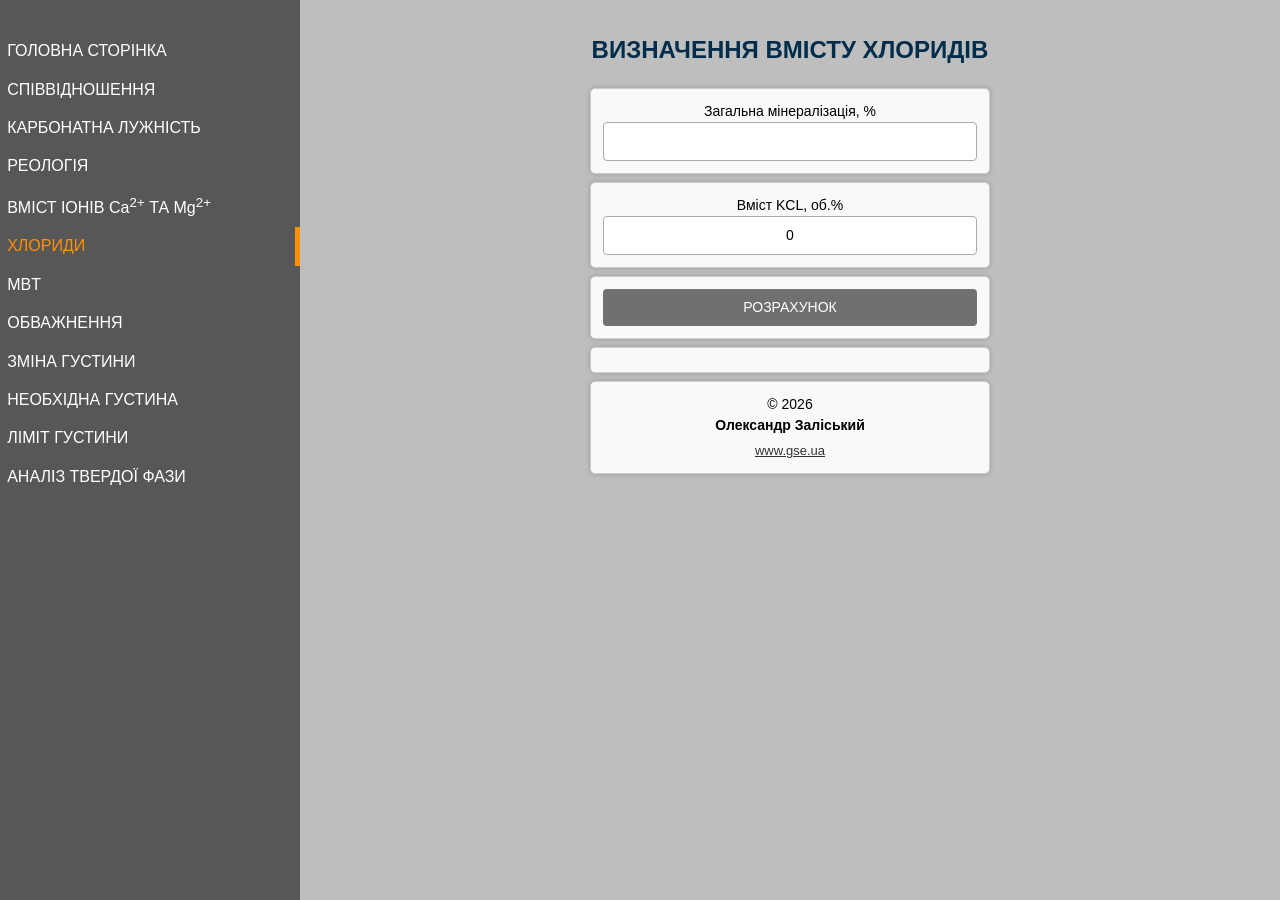
<file: page/page5.html>
<!DOCTYPE html>
<html lang="ua">
<head>
    <meta charset="UTF-8">
    <meta http-equiv="X-UA-Compatible" content="IE=edge">
    <meta name="handheldfriendly" content="true">
    <meta name="mobileoptimized" content="240">
    <meta name="viewport" content="width=device-width,initial-scale=1">
	<title>MUDCalculator</title>
	<link rel="stylesheet" href="../style/reset.css" />
	<link rel="stylesheet" href="../style/style.css" />
</head>
<body>
	<div class="app">
		<div class="menu-toggle">
			<div class="hamburger">
				<span></span>
			</div>
		</div>

		<aside class="sidebar">
			<nav class="menu">
                <a href="../index.html" class="menu-item">ГОЛОВНА СТОРІНКА</a>
				<a href="../page/page1.html" class="menu-item">CПІВВІДНОШЕННЯ</a>
				<a href="../page/page2.html" class="menu-item">КАРБОНАТНА ЛУЖНІСТЬ</a>
				<a href="../page/page3.html" class="menu-item">РЕОЛОГІЯ</a>
				<a href="../page/page4.html" class="menu-item">ВМІСТ ІОНІВ Са<sup>2+</sup> ТА Mg<sup>2+</sup></a>
				<a href="../page/page5.html" class="menu-item is-active">ХЛОРИДИ</a>
				<a href="../page/page6.html" class="menu-item">MBT</a>
				<a href="../page/page7.html" class="menu-item">ОБВАЖНЕННЯ</a>
				<a href="../page/page8.html" class="menu-item">ЗМІНА ГУСТИНИ</a>
				<a href="../page/page9.html" class="menu-item">НЕОБХІДНА ГУСТИНА</a>
				<a href="../page/page10.html" class="menu-item">ЛІМІТ ГУСТИНИ</a>
				<a href="../page/page11.html" class="menu-item">АНАЛІЗ ТВЕРДОЇ ФАЗИ</a>
			</nav>

		</aside>

		<main class="content">
			<h1>ВИЗНАЧЕННЯ ВМІСТУ ХЛОРИДІВ</h1>
			<div class="container">
				<div class="box">
					<p>Загальна мінералізація, %</p>
					<input type="text" id="input_1"/>
				</div>
				<div class="box">
					<p>Вміст KCL, об.%</p>
					<input type="text" id="input_2" value="0"/>
				</div>
				<div class="box">
					<button class="button-46" role="button" id="submit-button" type="submit" onclick="chlorides()">РОЗРАХУНОК</button>
				</div>
				<div class="box">
					<div id="output_3"></div>
					<div id="output_1"></div>
					<div id="output_2"></div>
				</div>
				<div class="box">	
					<p>© 2026</p>
					<p><strong>Олександр Заліський</strong></p>
					<a href="https://gse.ua" class="special-link" target="_blank" rel="noopener noreferrer">www.gse.ua</a>
				</div>
			</div>
		</main>
	</div>

	<script>
		const menu_toggle = document.querySelector('.menu-toggle');
		const sidebar = document.querySelector('.sidebar');

		menu_toggle.addEventListener('click', () => {
			menu_toggle.classList.toggle('is-active');
			sidebar.classList.toggle('is-active');
		});

		function chlorides() {
	    	// Отримуємо значення з полів вводу
	    	var input_1 = parseFloat(document.getElementById('input_1').value.replace(',', '.'));
	    	var input_2 = parseFloat(document.getElementById('input_2').value.replace(',', '.'));

	    	// Очищаємо повідомлення про помилку і результати попередніх розрахунків
	    	document.getElementById('output_1').textContent = '';
	    	document.getElementById('output_2').textContent = '';
	    	document.getElementById('output_3').textContent = '';

	    	// Перевірка на числові значення
	    	if (!isNaN(input_1) && !isNaN(input_2)) {
	        	// Виконуємо математичні операції
	        	var mineralization = input_1;
	        	var kcl = input_2;

	        	if (kcl === 0) {
	            	var x1 = mineralization;
	            	var result_1 = (x1 * 10000 * 35.5 / 58.5);
	        	} else {
	            	var x2 = ((mineralization - kcl) + (kcl / 1.275));
	            	var result_1 = (x2 * 10000 * 35.5 / 58.5);
	        	}

	        	// Округлюємо результати до десятих
	        	var roundedResult_1 = result_1.toFixed(0);

	        	// Виводимо результати в test-output
	        	document.getElementById('output_1').textContent = "ВМІСТ ХЛОРИДІВ";
	        	document.getElementById('output_2').textContent = roundedResult_1 + ' мг/л';
	    	} else {
	        	// Виводимо повідомлення про помилку, якщо введені дані не є числовими
	        	document.getElementById('output_3').textContent = 'Введіть числові значення';
	    	}
		}	

		// Додавання обробників подій на поля вводу для видалення повідомлення про помилку
		document.getElementById('input_1').addEventListener('input', function () {
	    	document.getElementById('output_1').textContent = '';
	    	document.getElementById('output_2').textContent = '';
	    	document.getElementById('output_3').textContent = '';
		});

		document.getElementById('input_2').addEventListener('input', function () {
			document.getElementById('output_1').textContent = '';
	    	document.getElementById('output_2').textContent = '';
	    	document.getElementById('output_3').textContent = '';
		});

	</script>
</body>
</html>
</file>
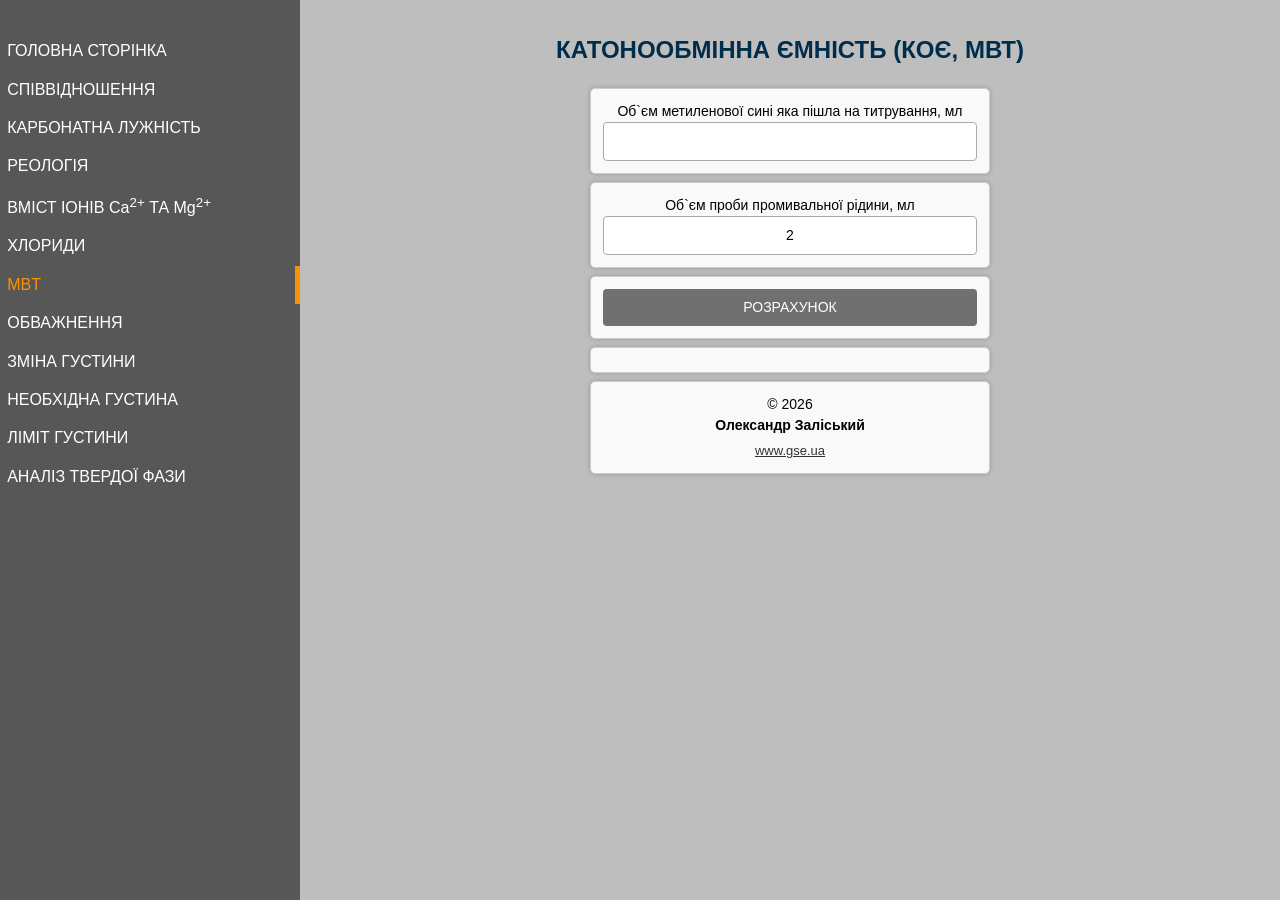
<file: page/page6.html>
<!DOCTYPE html>
<html lang="ua">
<head>
    <meta charset="UTF-8">
    <meta http-equiv="X-UA-Compatible" content="IE=edge">
    <meta name="handheldfriendly" content="true">
    <meta name="mobileoptimized" content="240">
    <meta name="viewport" content="width=device-width,initial-scale=1">
	<title>MUDCalculator</title>
	<link rel="stylesheet" href="../style/reset.css" />
	<link rel="stylesheet" href="../style/style.css" />
</head>
<body>
	<div class="app">
		<div class="menu-toggle">
			<div class="hamburger">
				<span></span>
			</div>
		</div>

		<aside class="sidebar">
			
			<nav class="menu">
                <a href="../index.html" class="menu-item">ГОЛОВНА СТОРІНКА</a>
				<a href="../page/page1.html" class="menu-item">CПІВВІДНОШЕННЯ</a>
				<a href="../page/page2.html" class="menu-item">КАРБОНАТНА ЛУЖНІСТЬ</a>
				<a href="../page/page3.html" class="menu-item">РЕОЛОГІЯ</a>
				<a href="../page/page4.html" class="menu-item">ВМІСТ ІОНІВ Са<sup>2+</sup> ТА Mg<sup>2+</sup></a>
				<a href="../page/page5.html" class="menu-item">ХЛОРИДИ</a>
				<a href="../page/page6.html" class="menu-item is-active">MBT</a>
				<a href="../page/page7.html" class="menu-item">ОБВАЖНЕННЯ</a>
				<a href="../page/page8.html" class="menu-item">ЗМІНА ГУСТИНИ</a>
				<a href="../page/page9.html" class="menu-item">НЕОБХІДНА ГУСТИНА</a>
				<a href="../page/page10.html" class="menu-item">ЛІМІТ ГУСТИНИ</a>
				<a href="../page/page11.html" class="menu-item">АНАЛІЗ ТВЕРДОЇ ФАЗИ</a>
			</nav>


		</aside>

		<main class="content">
			<h1>КАТОНООБМІННА ЄМНІСТЬ (КОЄ, МВТ)</h1>
			<div class="container">
				<div class="box">
					<p>Об`єм метиленової сині яка пішла на титрування, мл</p>
					<input type="text" id="input_1"/>
				</div>
				<div class="box">
					<p>Об`єм проби промивальної рідини, мл</p>
					<input type="text" id="input_2" value="2"/>
				</div>
				<div class="box">
					<button class="button-46" role="button" id="submit-button" type="submit" onclick="mbt()">РОЗРАХУНОК</button>
				</div>
				<div class="box">
					<div id="output_3"></div>
					<div id="output_1"></div>
					<div id="output_2"></div>
				</div>
				<div class="box">	
					<p>© 2026</p>
					<p><strong>Олександр Заліський</strong></p>
					<a href="https://gse.ua" class="special-link" target="_blank" rel="noopener noreferrer">www.gse.ua</a>
				</div>
			</div>		
		</main>
	</div>

	<script>
		const menu_toggle = document.querySelector('.menu-toggle');
		const sidebar = document.querySelector('.sidebar');

		menu_toggle.addEventListener('click', () => {
			menu_toggle.classList.toggle('is-active');
			sidebar.classList.toggle('is-active');
		});

		function mbt() {
	    	// Отримуємо значення з полів вводу
	    	var input_1 = parseFloat(document.getElementById('input_1').value.replace(',', '.'));
	    	var input_2 = parseFloat(document.getElementById('input_2').value.replace(',', '.'));

	    	// Очищаємо повідомлення про помилку і результати попередніх розрахунків
	    	document.getElementById('output_1').textContent = '';
	    	document.getElementById('output_2').textContent = '';
	    	document.getElementById('output_3').textContent = '';

	    	// Перевірка на числові значення
	    	if (!isNaN(input_1) && !isNaN(input_2)) {
	        	// Виконуємо математичні операції
	        	var result_1 = (14.25 * input_1) / input_2;
	        	// Округлюємо результати до десятих
	        	var roundedResult_1 = result_1.toFixed(2);

	        	// Виводимо результати в test-output
	        	document.getElementById('output_1').textContent = "MВT";
	        	document.getElementById('output_2').innerHTML = roundedResult_1 + ' кг/м<sup>3</sup>';
	    	} else {
	        	// Виводимо повідомлення про помилку, якщо введені дані не є числовими
	        	document.getElementById('output_3').textContent = 'Введіть числові значення';
	    	}
		}	

		// Додавання обробників подій на поля вводу для видалення повідомлення про помилку
		document.getElementById('input_1').addEventListener('input', function () {
	    	document.getElementById('output_1').textContent = '';
	    	document.getElementById('output_2').textContent = '';
	    	document.getElementById('output_3').textContent = '';
		});

		document.getElementById('input_2').addEventListener('input', function () {
			document.getElementById('output_1').textContent = '';
	    	document.getElementById('output_2').textContent = '';
	    	document.getElementById('output_3').textContent = '';
		});

	</script>
</body>
</html>
</file>
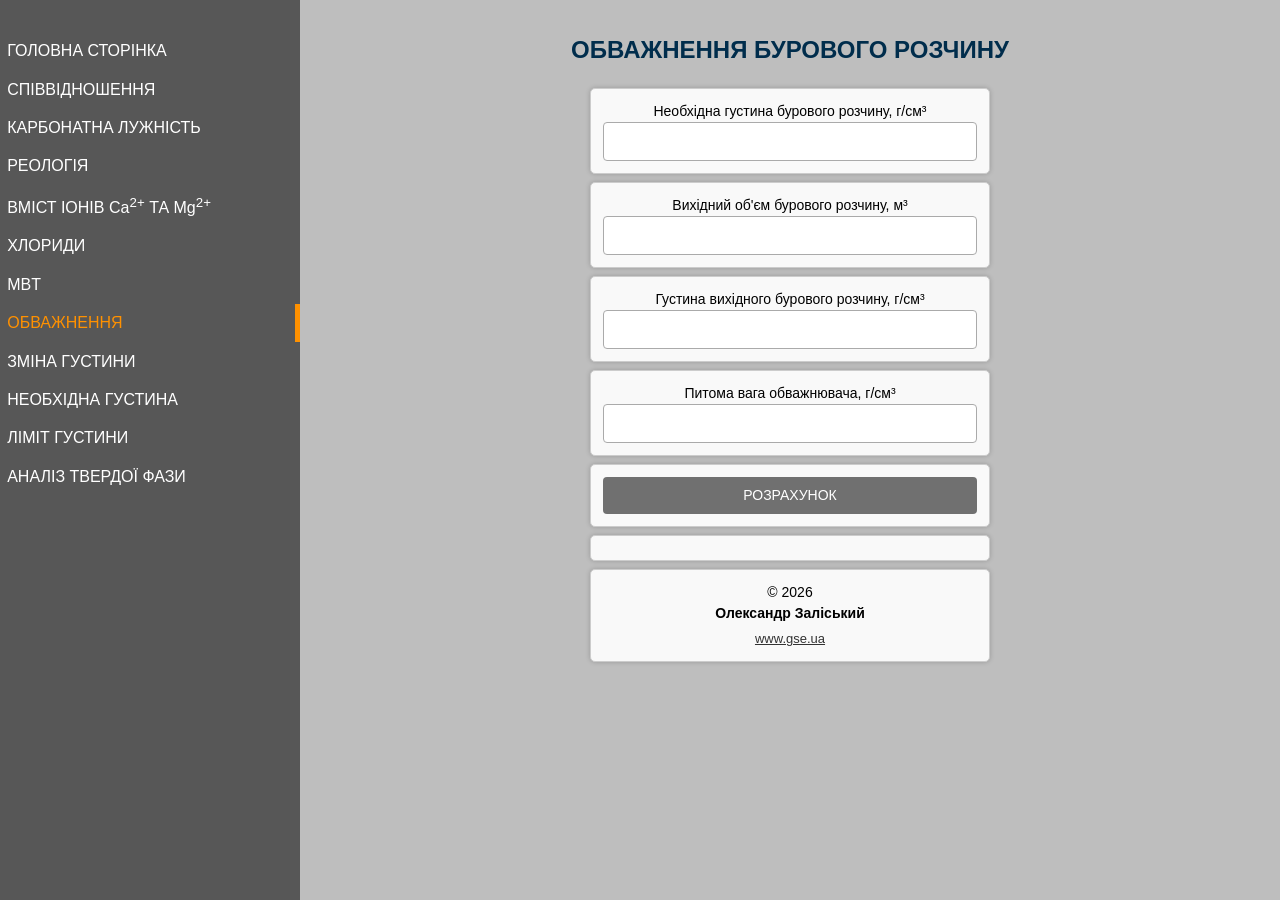
<file: page/page7.html>
<!DOCTYPE html>
<html lang="ua">
<head>
    <meta charset="UTF-8">
    <meta http-equiv="X-UA-Compatible" content="IE=edge">
    <meta name="handheldfriendly" content="true">
    <meta name="mobileoptimized" content="240">
    <meta name="viewport" content="width=device-width,initial-scale=1">
	<title>MUDCalculator</title>
	<link rel="stylesheet" href="../style/reset.css" />
	<link rel="stylesheet" href="../style/style.css" />
</head>
<body>
	<div class="app">
		<div class="menu-toggle">
			<div class="hamburger">
				<span></span>
			</div>
		</div>

		<aside class="sidebar">
			
			<nav class="menu">
                <a href="../index.html" class="menu-item">ГОЛОВНА СТОРІНКА</a>
				<a href="../page/page1.html" class="menu-item">CПІВВІДНОШЕННЯ</a>
				<a href="../page/page2.html" class="menu-item">КАРБОНАТНА ЛУЖНІСТЬ</a>
				<a href="../page/page3.html" class="menu-item">РЕОЛОГІЯ</a>
				<a href="../page/page4.html" class="menu-item">ВМІСТ ІОНІВ Са<sup>2+</sup> ТА Mg<sup>2+</sup></a>
				<a href="../page/page5.html" class="menu-item">ХЛОРИДИ</a>
				<a href="../page/page6.html" class="menu-item">MBT</a>
				<a href="../page/page7.html" class="menu-item is-active">ОБВАЖНЕННЯ</a>
				<a href="../page/page8.html" class="menu-item">ЗМІНА ГУСТИНИ</a>
				<a href="../page/page9.html" class="menu-item">НЕОБХІДНА ГУСТИНА</a>
				<a href="../page/page10.html" class="menu-item">ЛІМІТ ГУСТИНИ</a>
				<a href="../page/page11.html" class="menu-item">АНАЛІЗ ТВЕРДОЇ ФАЗИ</a>
			</nav>


		</aside>

		<main class="content">
			<h1>ОБВАЖНЕННЯ БУРОВОГО РОЗЧИНУ</h1>
			<div class="container">
				<div class="box">
					<p>Необхідна густина бурового розчину, г/см³</p>
					<input type="text" id="input_1"/>
				</div>
				<div class="box">
					<p>Вихідний об'єм бурового розчину, м³</p>
					<input type="text" id="input_2"/>
				</div>
				<div class="box">
					<p>Густина вихідного бурового розчину, г/см³</p>
					<input type="text" id="input_3"/>
				</div>
				<div class="box">
					<p>Питома вага обважнювача, г/см³</p>
					<input type="text" id="input_4"/>
				</div>
				<div class="box">
					<button class="button-46" role="button" id="submit-button" type="submit" onclick="weighting()">РОЗРАХУНОК</button>
				</div>
				<div class="box">
					<div id="output_5"></div>
					<div id="output_1"></div>
					<div id="output_2"></div>
					<div id="output_3"></div>
					<div id="output_4"></div>
				</div>
				<div class="box">	
					<p>© 2026</p>
					<p><strong>Олександр Заліський</strong></p>
					<a href="https://gse.ua" class="special-link" target="_blank" rel="noopener noreferrer">www.gse.ua</a>
				</div>
			</div>		
		</main>
	</div>

	<script>
		const menu_toggle = document.querySelector('.menu-toggle');
		const sidebar = document.querySelector('.sidebar');

		menu_toggle.addEventListener('click', () => {
			menu_toggle.classList.toggle('is-active');
			sidebar.classList.toggle('is-active');
		});

		function weighting() {
    	// Отримуємо значення з полів вводу
    	var input_1 = parseFloat(document.getElementById('input_1').value.replace(',', '.'));
    	var input_2 = parseFloat(document.getElementById('input_2').value.replace(',', '.'));
		var input_3 = parseFloat(document.getElementById('input_3').value.replace(',', '.'));
		var input_4 = parseFloat(document.getElementById('input_4').value.replace(',', '.'));

    	// Очищаємо повідомлення про помилку і результати попередніх розрахунків
    	document.getElementById('output_1').textContent = '';
    	document.getElementById('output_2').textContent = '';
    	document.getElementById('output_3').textContent = '';
		document.getElementById('output_4').textContent = '';
    	document.getElementById('output_5').textContent = '';

    	// Перевірка на числові значення
    	if (!isNaN(input_1) && !isNaN(input_2) && !isNaN(input_3) && !isNaN(input_4)){
        // Виконуємо математичні операції
        	var result_1 = (input_2 * (input_4 * 1000 * (input_1 - input_3) / (input_4 - input_1))) / 1000

        	var result_2 = (input_2 + (input_2 * (input_4 * 1000 * (input_1 - input_3) / (input_4 - input_1))) / (input_4 * 1000))

        // Округлюємо результати до десятих
        	var roundedResult_1 = result_1.toFixed(1);
        	var roundedResult_2 = result_2.toFixed(1);

        // Виводимо результати в test-output
			document.getElementById('output_1').innerHTML = "НЕОБХІДНА КІЛЬКІСТЬ ОБВАЖНЮВАЧА";
			document.getElementById('output_2').textContent = roundedResult_1 + 'т';
        	document.getElementById('output_3').innerHTML = "КІНЦЕВИЙ ОБ'ЄМ БУРОВОГО РОЗЧИНУ";
			document.getElementById('output_4').textContent = roundedResult_2 + ' м³';
    	} else {
        // Виводимо повідомлення про помилку, якщо введені дані не є числовими
        	document.getElementById('output_5').textContent = 'Введіть числові значення';
    	}
	}

	// Додавання обробників подій на поля вводу для видалення повідомлення про помилку
	document.getElementById('input_1').addEventListener('input', function () {
    	document.getElementById('output_1').textContent = '';
    	document.getElementById('output_2').textContent = '';
    	document.getElementById('output_3').textContent = '';
		document.getElementById('output_4').textContent = '';
	});

	document.getElementById('input_2').addEventListener('input', function () {
		document.getElementById('output_1').textContent = '';
    	document.getElementById('output_2').textContent = '';
    	document.getElementById('output_3').textContent = '';
		document.getElementById('output_4').textContent = '';
	});

	document.getElementById('input_3').addEventListener('input', function () {
		document.getElementById('output_1').textContent = '';
    	document.getElementById('output_2').textContent = '';
    	document.getElementById('output_3').textContent = '';
		document.getElementById('output_4').textContent = '';
	});

	document.getElementById('input_4').addEventListener('input', function () {
		document.getElementById('output_1').textContent = '';
    	document.getElementById('output_2').textContent = '';
    	document.getElementById('output_3').textContent = '';
		document.getElementById('output_4').textContent = '';
	});

	</script>
</body>
</html>
</file>
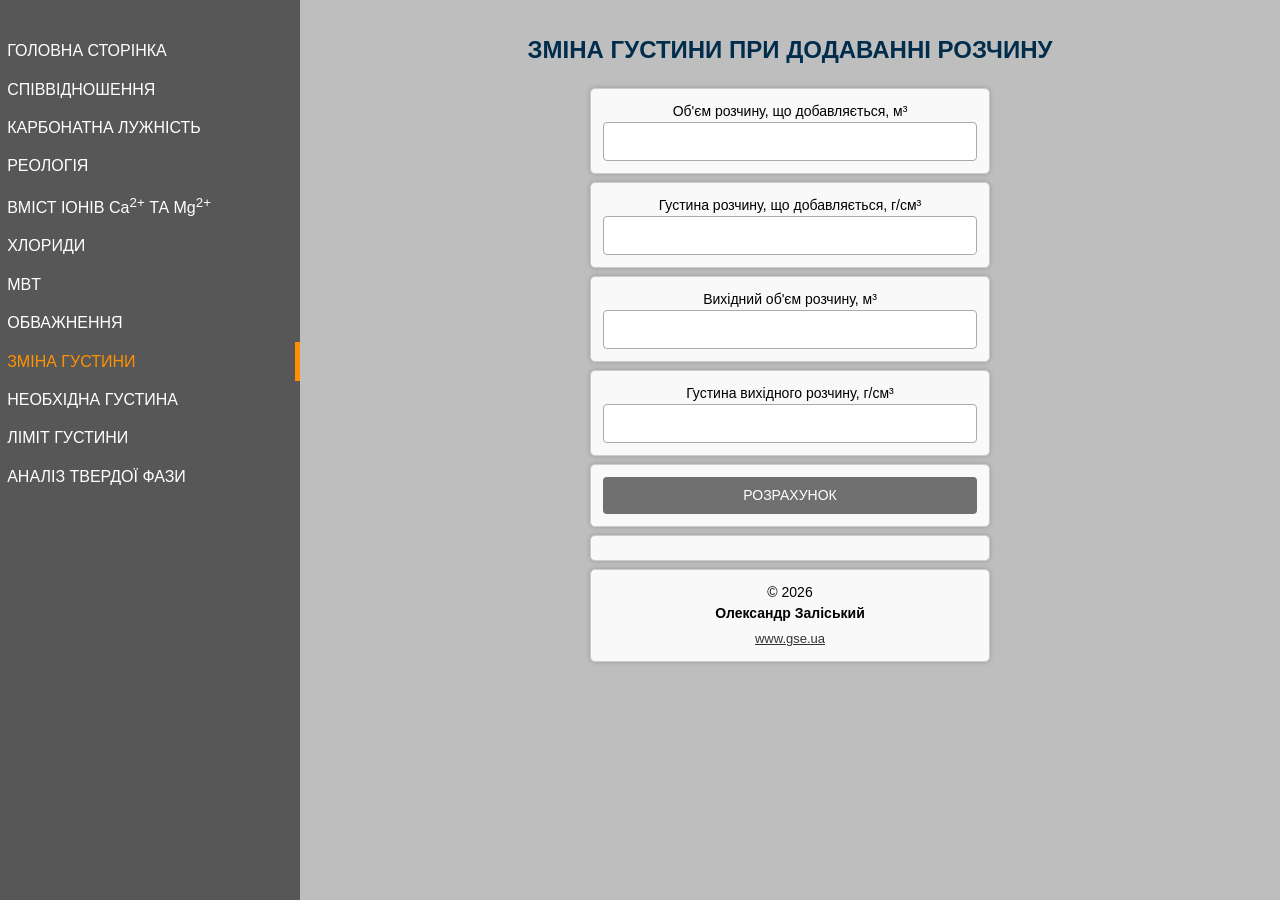
<file: page/page8.html>
<!DOCTYPE html>
<html lang="ua">
<head>
    <meta charset="UTF-8">
    <meta http-equiv="X-UA-Compatible" content="IE=edge">
    <meta name="handheldfriendly" content="true">
    <meta name="mobileoptimized" content="240">
    <meta name="viewport" content="width=device-width,initial-scale=1">
	<title>MUDCalculator</title>
	<link rel="stylesheet" href="../style/reset.css" />
	<link rel="stylesheet" href="../style/style.css" />
</head>
<body>
	<div class="app">
		<div class="menu-toggle">
			<div class="hamburger">
				<span></span>
			</div>
		</div>

		<aside class="sidebar">
			
			<nav class="menu">
                <a href="../index.html" class="menu-item">ГОЛОВНА СТОРІНКА</a>
				<a href="../page/page1.html" class="menu-item">CПІВВІДНОШЕННЯ</a>
				<a href="../page/page2.html" class="menu-item">КАРБОНАТНА ЛУЖНІСТЬ</a>
				<a href="../page/page3.html" class="menu-item">РЕОЛОГІЯ</a>
				<a href="../page/page4.html" class="menu-item">ВМІСТ ІОНІВ Са<sup>2+</sup> ТА Mg<sup>2+</sup></a>
				<a href="../page/page5.html" class="menu-item">ХЛОРИДИ</a>
				<a href="../page/page6.html" class="menu-item">MBT</a>
				<a href="../page/page7.html" class="menu-item">ОБВАЖНЕННЯ</a>
				<a href="../page/page8.html" class="menu-item is-active">ЗМІНА ГУСТИНИ</a>
				<a href="../page/page9.html" class="menu-item">НЕОБХІДНА ГУСТИНА</a>
				<a href="../page/page10.html" class="menu-item">ЛІМІТ ГУСТИНИ</a>
				<a href="../page/page11.html" class="menu-item">АНАЛІЗ ТВЕРДОЇ ФАЗИ</a>
			</nav>


		</aside>

		<main class="content">
			<h1>ЗМІНА ГУСТИНИ ПРИ ДОДАВАННІ РОЗЧИНУ</h1>
			<div class="container">
				<div class="box">
					<p>Об'єм розчину, що добавляється, м³</p>
					<input type="text" id="input_1"/>
				</div>
				<div class="box">
					<p>Густина розчину, що добавляється, г/cм³</p>
					<input type="text" id="input_2"/>
				</div>
				<div class="box">
					<p>Вихідний об'єм розчину, м³</p>
					<input type="text" id="input_3"/>
				</div>
				<div class="box">
					<p>Густина вихідного розчину, г/см³</p>
					<input type="text" id="input_4"/>
				</div>
				<div class="box">
					<button class="button-46" role="button" id="submit-button" type="submit" onclick="dilution_1()">РОЗРАХУНОК</button>
				</div>
				<div class="box">
					<div id="output_5"></div>
					<div id="output_1"></div>
					<div id="output_2"></div>
					<div id="output_3"></div>
					<div id="output_4"></div>
				</div>
				<div class="box">	
					<p>© 2026</p>
					<p><strong>Олександр Заліський</strong></p>
					<a href="https://gse.ua" class="special-link" target="_blank" rel="noopener noreferrer">www.gse.ua</a>
				</div>
			</div>		
		</main>
	</div>

	<script>
		const menu_toggle = document.querySelector('.menu-toggle');
		const sidebar = document.querySelector('.sidebar');

		menu_toggle.addEventListener('click', () => {
			menu_toggle.classList.toggle('is-active');
			sidebar.classList.toggle('is-active');
		});

		function dilution_1() {
    	// Отримуємо значення з полів вводу
    	var input_1 = parseFloat(document.getElementById('input_1').value.replace(',', '.'));
    	var input_2 = parseFloat(document.getElementById('input_2').value.replace(',', '.'));
		var input_3 = parseFloat(document.getElementById('input_3').value.replace(',', '.'));
		var input_4 = parseFloat(document.getElementById('input_4').value.replace(',', '.'));

    	// Очищаємо повідомлення про помилку і результати попередніх розрахунків
    	document.getElementById('output_1').textContent = '';
    	document.getElementById('output_2').textContent = '';
    	document.getElementById('output_3').textContent = '';
		document.getElementById('output_4').textContent = '';
    	document.getElementById('output_5').textContent = '';

    	// Перевірка на числові значення
    	if (!isNaN(input_1) && !isNaN(input_2) && !isNaN(input_3) && !isNaN(input_4)){
        // Виконуємо математичні операції
        	var result_1 = (input_3 * input_4 + input_1 * input_2) / (input_1 + input_3)

        	var result_2 = (input_1 + input_3)

        // Округлюємо результати до десятих
        	var roundedResult_1 = result_1.toFixed(3);
        	var roundedResult_2 = result_2.toFixed(1);

        // Виводимо результати в test-output
			document.getElementById('output_1').innerHTML = "КІНЦЕВА ГУСТИНА БУРОВОГО РОЗЧИНУ";
			document.getElementById('output_2').textContent = roundedResult_1 + 'г/см³';
        	document.getElementById('output_3').innerHTML = "КІНЦЕВИЙ ОБ'ЄМ БУРОВОГО РОЗЧИНУ";
			document.getElementById('output_4').textContent = roundedResult_2 + ' м³';
    	} else {
        // Виводимо повідомлення про помилку, якщо введені дані не є числовими
        	document.getElementById('output_5').textContent = 'Введіть числові значення';
    	}
	}

	// Додавання обробників подій на поля вводу для видалення повідомлення про помилку
	document.getElementById('input_1').addEventListener('input', function () {
    	document.getElementById('output_1').textContent = '';
    	document.getElementById('output_2').textContent = '';
    	document.getElementById('output_3').textContent = '';
		document.getElementById('output_4').textContent = '';
	});

	document.getElementById('input_2').addEventListener('input', function () {
		document.getElementById('output_1').textContent = '';
    	document.getElementById('output_2').textContent = '';
    	document.getElementById('output_3').textContent = '';
		document.getElementById('output_4').textContent = '';
	});

	document.getElementById('input_3').addEventListener('input', function () {
		document.getElementById('output_1').textContent = '';
    	document.getElementById('output_2').textContent = '';
    	document.getElementById('output_3').textContent = '';
		document.getElementById('output_4').textContent = '';
	});

	document.getElementById('input_4').addEventListener('input', function () {
		document.getElementById('output_1').textContent = '';
    	document.getElementById('output_2').textContent = '';
    	document.getElementById('output_3').textContent = '';
		document.getElementById('output_4').textContent = '';
	});

	</script>
</body>
</html>
</file>
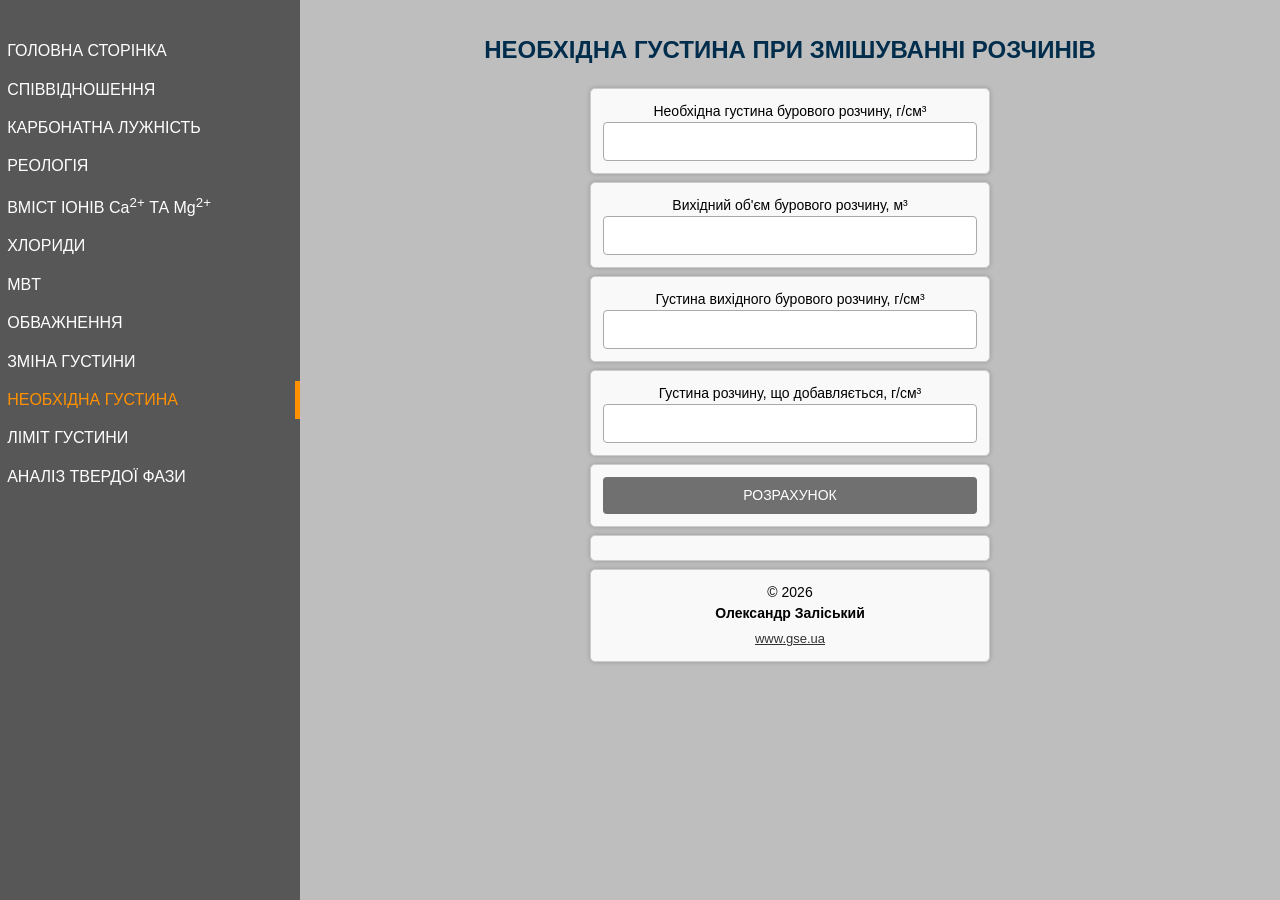
<file: page/page9.html>
<!DOCTYPE html>
<html lang="ua">
<head>
    <meta charset="UTF-8">
    <meta http-equiv="X-UA-Compatible" content="IE=edge">
    <meta name="handheldfriendly" content="true">
    <meta name="mobileoptimized" content="240">
    <meta name="viewport" content="width=device-width,initial-scale=1">
	<title>MUDCalculator</title>
	<link rel="stylesheet" href="../style/reset.css" />
	<link rel="stylesheet" href="../style/style.css" />
</head>
<body>
	<div class="app">
		<div class="menu-toggle">
			<div class="hamburger">
				<span></span>
			</div>
		</div>

		<aside class="sidebar">
			
			<nav class="menu">
                <a href="../index.html" class="menu-item">ГОЛОВНА СТОРІНКА</a>
				<a href="../page/page1.html" class="menu-item">CПІВВІДНОШЕННЯ</a>
				<a href="../page/page2.html" class="menu-item">КАРБОНАТНА ЛУЖНІСТЬ</a>
				<a href="../page/page3.html" class="menu-item">РЕОЛОГІЯ</a>
				<a href="../page/page4.html" class="menu-item">ВМІСТ ІОНІВ Са<sup>2+</sup> ТА Mg<sup>2+</sup></a>
				<a href="../page/page5.html" class="menu-item">ХЛОРИДИ</a>
				<a href="../page/page6.html" class="menu-item">MBT</a>
				<a href="../page/page7.html" class="menu-item">ОБВАЖНЕННЯ</a>
				<a href="../page/page8.html" class="menu-item">ЗМІНА ГУСТИНИ</a>
				<a href="../page/page9.html" class="menu-item is-active">НЕОБХІДНА ГУСТИНА</a>
				<a href="../page/page10.html" class="menu-item">ЛІМІТ ГУСТИНИ</a>
				<a href="../page/page11.html" class="menu-item">АНАЛІЗ ТВЕРДОЇ ФАЗИ</a>
			</nav>

		</aside>

		<main class="content">
			<h1>НЕОБХІДНА ГУСТИНА ПРИ ЗМІШУВАННІ РОЗЧИНІВ</h1>
			<div class="container">
				<div class="box">
					<p>Необхідна густина бурового розчину, г/см³</p>
					<input type="text" id="input_1"/>
				</div>
				<div class="box">
					<p>Вихідний об'єм бурового розчину, м³</p>
					<input type="text" id="input_2"/>
				</div>
				<div class="box">
					<p>Густина вихідного бурового розчину, г/см³</p>
					<input type="text" id="input_3"/>
				</div>
				<div class="box">
					<p>Густина розчину, що добавляється, г/см³</p>
					<input type="text" id="input_4"/>
				</div>
				<div class="box">
					<button class="button-46" role="button" id="submit-button" type="submit" onclick="dilution_2()">РОЗРАХУНОК</button>
				</div>
				<div class="box">
					<div id="output_5"></div>
					<div id="output_1"></div>
					<div id="output_2"></div>
					<div id="output_3"></div>
					<div id="output_4"></div>
				</div>
				<div class="box">	
					<p>© 2026</p>
					<p><strong>Олександр Заліський</strong></p>
					<a href="https://gse.ua" class="special-link" target="_blank" rel="noopener noreferrer">www.gse.ua</a>
				</div>
			</div>		
		</main>
	</div>

	<script>
		const menu_toggle = document.querySelector('.menu-toggle');
		const sidebar = document.querySelector('.sidebar');

		menu_toggle.addEventListener('click', () => {
			menu_toggle.classList.toggle('is-active');
			sidebar.classList.toggle('is-active');
		});

		function dilution_2() {
    	// Отримуємо значення з полів вводу
    	var input_1 = parseFloat(document.getElementById('input_1').value.replace(',', '.'));
    	var input_2 = parseFloat(document.getElementById('input_2').value.replace(',', '.'));
		var input_3 = parseFloat(document.getElementById('input_3').value.replace(',', '.'));
		var input_4 = parseFloat(document.getElementById('input_4').value.replace(',', '.'));

    	// Очищаємо повідомлення про помилку і результати попередніх розрахунків
    	document.getElementById('output_1').textContent = '';
    	document.getElementById('output_2').textContent = '';
    	document.getElementById('output_3').textContent = '';
		document.getElementById('output_4').textContent = '';
    	document.getElementById('output_5').textContent = '';

    	// Перевірка на числові значення
    	if (!isNaN(input_1) && !isNaN(input_2) && !isNaN(input_3) && !isNaN(input_4)){
        // Виконуємо математичні операції
        	var result_1 = (input_2 * (input_3 - input_1)) / (input_1 - input_4)

        	var result_2 = ((input_2 * (input_3 - input_1)) / (input_1 - input_4) + input_2)

        // Округлюємо результати до десятих
        	var roundedResult_1 = result_1.toFixed(1);
        	var roundedResult_2 = result_2.toFixed(1);

        // Виводимо результати в test-output
			document.getElementById('output_1').innerHTML = "НЕОБХІДНО ДОБАВИТИ БУРОВОГО РОЗЧИНУ";
			document.getElementById('output_2').textContent = roundedResult_1 + ' м³';
        	document.getElementById('output_3').innerHTML = "КІНЦЕВИЙ ОБ'ЄМ БУРОВОГО РОЗЧИНУ";
			document.getElementById('output_4').textContent = roundedResult_2 + ' м³';
    	} else {
        // Виводимо повідомлення про помилку, якщо введені дані не є числовими
        	document.getElementById('output_5').textContent = 'Введіть числові значення';
    	}
	}

	// Додавання обробників подій на поля вводу для видалення повідомлення про помилку
	document.getElementById('input_1').addEventListener('input', function () {
    	document.getElementById('output_1').textContent = '';
    	document.getElementById('output_2').textContent = '';
    	document.getElementById('output_3').textContent = '';
		document.getElementById('output_4').textContent = '';
	});

	document.getElementById('input_2').addEventListener('input', function () {
		document.getElementById('output_1').textContent = '';
    	document.getElementById('output_2').textContent = '';
    	document.getElementById('output_3').textContent = '';
		document.getElementById('output_4').textContent = '';
	});

	document.getElementById('input_3').addEventListener('input', function () {
		document.getElementById('output_1').textContent = '';
    	document.getElementById('output_2').textContent = '';
    	document.getElementById('output_3').textContent = '';
		document.getElementById('output_4').textContent = '';
	});

	document.getElementById('input_4').addEventListener('input', function () {
		document.getElementById('output_1').textContent = '';
    	document.getElementById('output_2').textContent = '';
    	document.getElementById('output_3').textContent = '';
		document.getElementById('output_4').textContent = '';
	});


	</script>
</body>
</html>
</file>
<file: style/style.css>
* {
	margin: 0;
	padding: 0;
	box-sizing: border-box;
	font-family: sans-serif;

}

.app {
	display: flex;
	min-height: 100vh;
}

.menu-toggle {
	display: none;
	position: fixed;
	top: 2rem;
	right: 2rem;
	width: 60px;
	height: 60px;
	border-radius: 99px;
	background-color: #707070;
	cursor: pointer;
}

.hamburger {
	position: relative;
	top: calc(50% - 2px);
	left: 50%;
	transform: translate(-50%, -50%);
	width: 32px;
}

.hamburger > span,
.hamburger > span::before,
.hamburger > span::after {
  display: block;
  position: absolute;
  width: 100%;
  height: 4px;
  border-radius: 99px;
  background-color: #FFF;
  transition-duration: .25s;
}

.hamburger > span::before {
  content: '';
  top: -8px;
}
.hamburger > span::after {
  content: '';
  top: 8px;
}
.menu-toggle.is-active .hamburger > span {
  transform: rotate(45deg);
}
.menu-toggle.is-active .hamburger > span::before {
  top: 0;
  transform: rotate(0deg);
}
.menu-toggle.is-active .hamburger > span::after {
  top: 0;
  transform: rotate(90deg);
}

.sidebar {
	flex: 1 1 0;
	max-width: 300px;
	padding: 2rem 1rem;
	background-color: #575757;
}

.sidebar h3 {
	color: #ff9100;
	font-size: 1rem;
	text-transform: uppercase;
	margin-bottom: 0.5em;
}

.sidebar .menu {
	margin: 0 -1rem;
}

.sidebar .menu .menu-item {
	display: block;
	padding: 0.45em;
	color: #FFF;
	text-decoration: none;
	transition: 0.2s linear;
}

.sidebar .menu .menu-item:hover,
.sidebar .menu .menu-item.is-active {
	color: #ff9100;
	border-right: 5px solid #ff9100;
}

.sidebar .menu .menu-item:hover {
	border-right: 5px solid #bebebe;
}

.content {
	flex: 1 1 0;
	padding: 2rem;
}
.content h1 {
	color: #002d4c;
	font-size: 1.5rem;
	margin-bottom: 1rem;
	text-align: center;
}

.content p {
	color: #000000;

}

@media (max-width: 1024px) {
	.sidebar {
		max-width: 300px;
	}
}

@media (max-width: 768px) {
	.menu-toggle {
		display: block;
	}
	.content {
		padding-top: 8rem;
	}
	.sidebar {
		position: fixed;
		top: 0;
		left: -300px;
		height: 100vh;
		width: 100%;
		max-width: 300px;
		transition: 0.2s linear;
        overflow-y: auto;
        overflow-x: hidden;
	}

	.sidebar.is-active {
		left: 0;
	}
}
body {
	background-color: #8d8d8d91;
}


/* Загальні стилі для блоку */
.container {
    display: flex;
    flex-direction: column;
    align-items: center;
    margin: 20px;
}

/* Стилі для блоку вводу */
.box {
    width: 100%;
    max-width: 400px; /* Максимальна ширина для більших екранів */
    background-color: #f2f2f2;
    padding: 10px;
    margin-bottom: 10px;
    box-shadow: 0px 0px 5px rgba(0, 0, 0, 0.2);
    border-radius: 5px;

    background-color: #f8f8f8;
    border: 1px solid #ddd;
    border-radius: 5px;
    padding: 20px;
    text-align: center;
}

/* Стилі для тексту в блоку вводу */
.box p output{
    font-size: 18px;
    color: #333;
    margin-bottom: 10px;
}

/* Стилі для поля вводу в блоку вводу */
.box input[type="text"] {
    width: 100%;
    padding: 10px;
    font-size: 18px;
    border: 1px solid #ccc; /* Сірий колір рамки за замовчуванням */
    border-radius: 5px;
    transition: border-color 0.3s; /* Плавний перехід кольору рамки */
    text-align: center;
}

/* Стилі для поля вводу при фокусі в блоку вводу */
.box input[type="text"]:focus {
    border-color: #ffa200; /* Оранжевий колір рамки при фокусі */
    outline: none; /* Прибираємо синю рамку браузера */
    box-shadow: 0 0 5px rgba(255, 162, 0, 0.5); /* Додаємо легке підсвічування */
}

.box-windowOff {
    display: none;
}

.box-windowOn {
    display: block;
}

/* Стилі для кнопки "РОЗРАХУНОК" (при потребі) */
.button-46 {
    background-color: #979797;
    color: #fff;
    border: none;
    padding: 10px 20px;
    border-radius: 5px;
    cursor: pointer;
    transition: background-color 0.3s;
}

.button-46:hover {
    background-color: #ffa200;
}


/* Медіа-запит для мобільних пристроїв */
@media (max-width: 768px) {
    .box {
        max-width: 90%; /* Зменшуємо максимальну ширину для маленьких екранів */
    }
}

/* Медіа-запит для ще менших екранів, наприклад, смартфонів в портретному режимі */
@media (max-width: 480px) {
    .box {
        max-width: 95%; /* Зменшуємо максимальну ширину ще більше */
    }
}

.logo img {
    display: block;
    margin: 0 auto;
}

.footer {
    text-align: center;
    background-color: #333; /* Колір фону */
    color: #fff; /* Колір тексту */
    padding: 10px 0; /* Відступи відгоризонтально і вертикально */
    position: absolute;
    bottom: 0; /* Розмістити внизу */
    width: 300px
}

.sidebar>ul.logout {
	position: absolute;
	left:0;
	bottom:0;
	}

/* Стиль для списку */
ul.logout {
    list-style: none; /* Видаляємо маркери списку */
    padding: 0; /* Видаляємо внутрішні відступи */
    margin: 0; /* Видаляємо зовнішні відступи */
    
}

/* Стиль для елемента списку */
ul.logout li {
    margin-bottom: 10px; /* Відступ вниз між елементами списку */
    background-color: #636363; /* Колір фону елемента */
    padding: 10px; /* Внутрішні відступи */
    border-radius: 5px; /* Закруглені кути */
    box-shadow: 0 2px 4px rgba(0, 0, 0, 0.1); /* Тінь для елемента */
	width: 300px;
}

/* Стиль для тексту */
ul.logout li .nav-text {
    font-size: 18px; /* Розмір тексту */
    font-weight: bold; /* Жирний шрифт */
    color: #ffa200; /* Колір тексту */

}

.special-link {
    color: #333; /* червоний колір */
}

.columns {
    display: flex;
    flex-wrap: wrap;
    justify-content: space-between;
    gap: 12px;
    margin: 10px;
}

.column {
    flex: 1 1 220px;
    max-width: 300px;
}

/* Компактні блоки */
.box {
    background-color: #f9f9f9;
    border: 1px solid #ccc;
    padding: 12px;
    border-radius: 5px;
    font-size: 14px;
    text-align: center;
    margin-bottom: 8px;
}

/* Менші поля вводу */
.box input[type="text"] {
    width: 100%;
    padding: 8px;
    font-size: 14px;
    border: 1px solid #aaa;
    border-radius: 4px;
}

/* Кнопка меншого розміру */
.button-46 {
    width: 100%;
    padding: 8px;
    font-size: 14px;
    background-color: #707070;
    color: white;
    border: none;
    border-radius: 4px;
    transition: 0.3s;
}

.button-46:hover {
    background-color: #ffa200;
}

/* Компактна нижня коробка */
.small-box {
    font-size: 13px;
    padding: 10px;
    line-height: 1.4;
}

.special-link {
    display: block;
    margin-top: 5px;
    font-size: 13px;
    color: #333;
}

/* Мобільна адаптація */
@media (max-width: 768px) {
    .columns {
        flex-direction: column;
        align-items: center;
    }

    .column {
        max-width: 100%;
    }

    .box {
        padding: 10px;
        font-size: 13px;
    }

    .box input[type="text"] {
        font-size: 13px;
        padding: 7px;
    }

    .button-46 {
        font-size: 13px;
        padding: 8px;
    }
}
</file>
